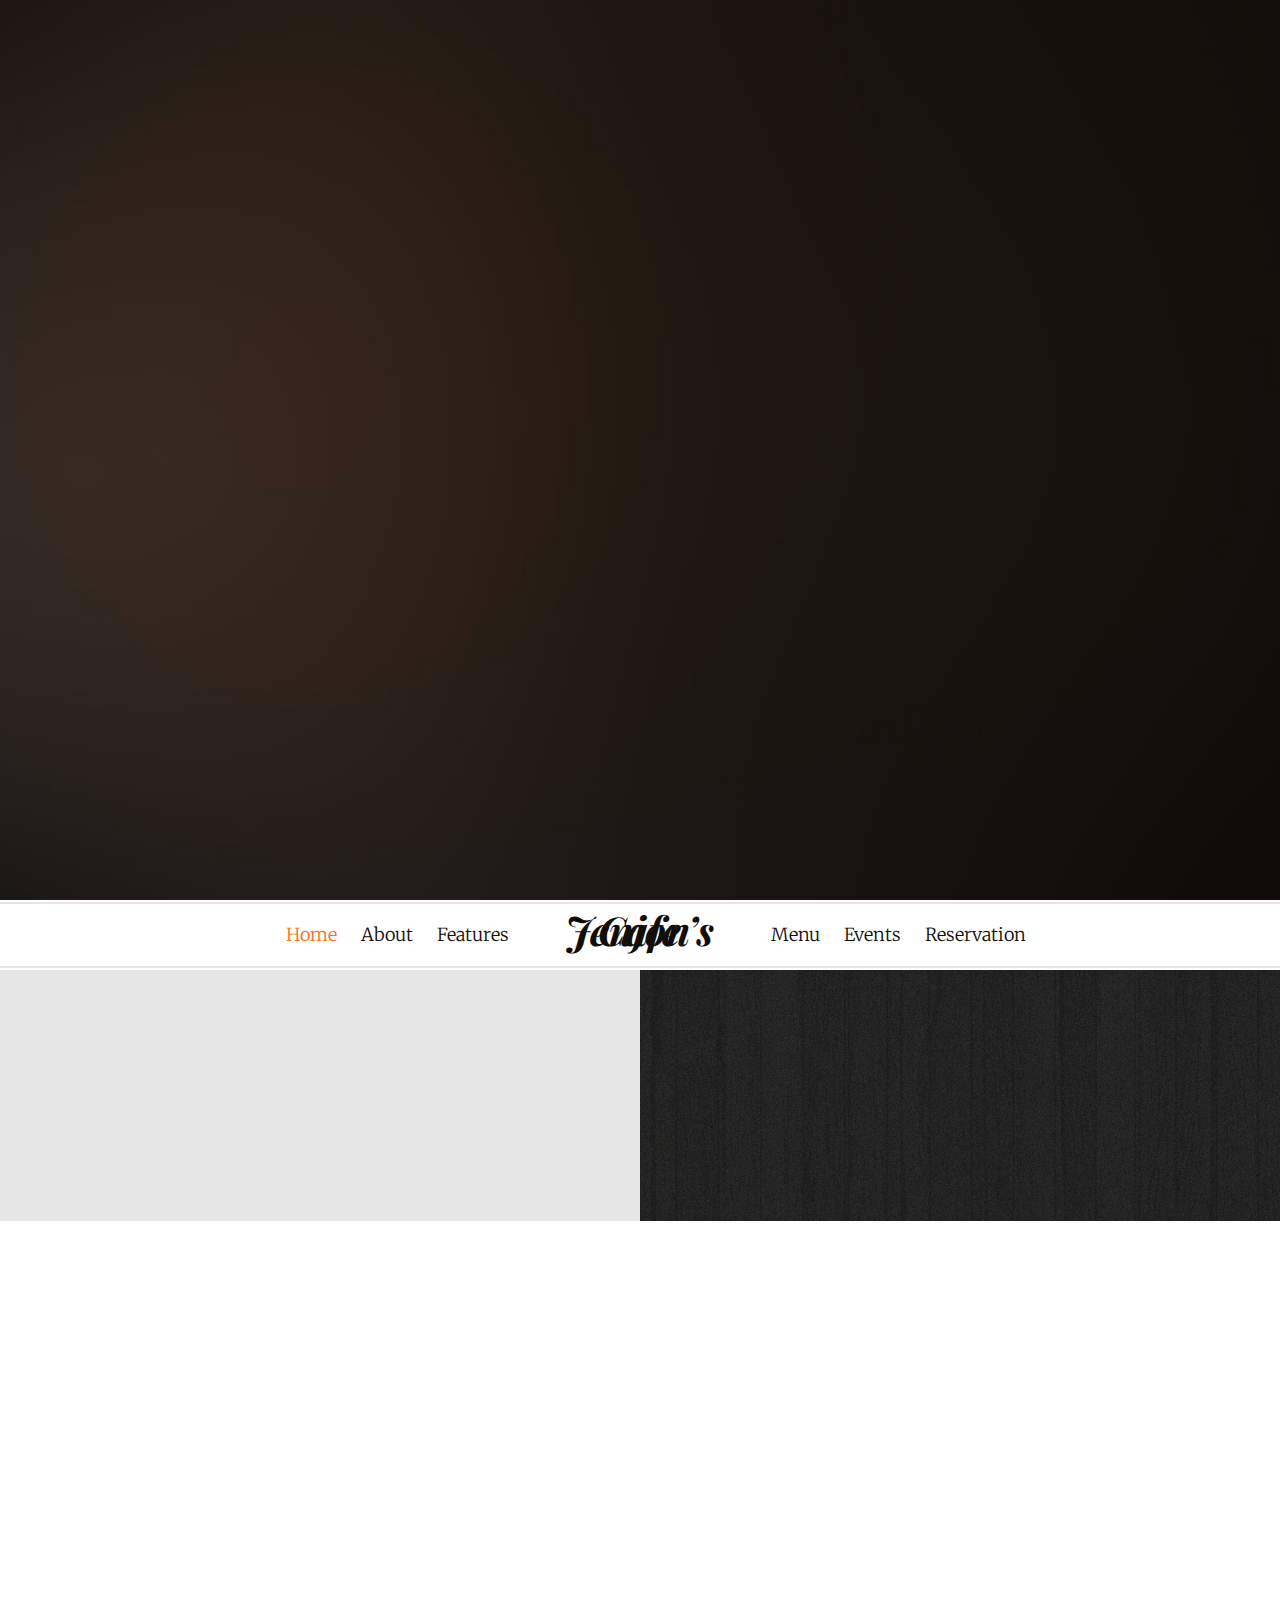
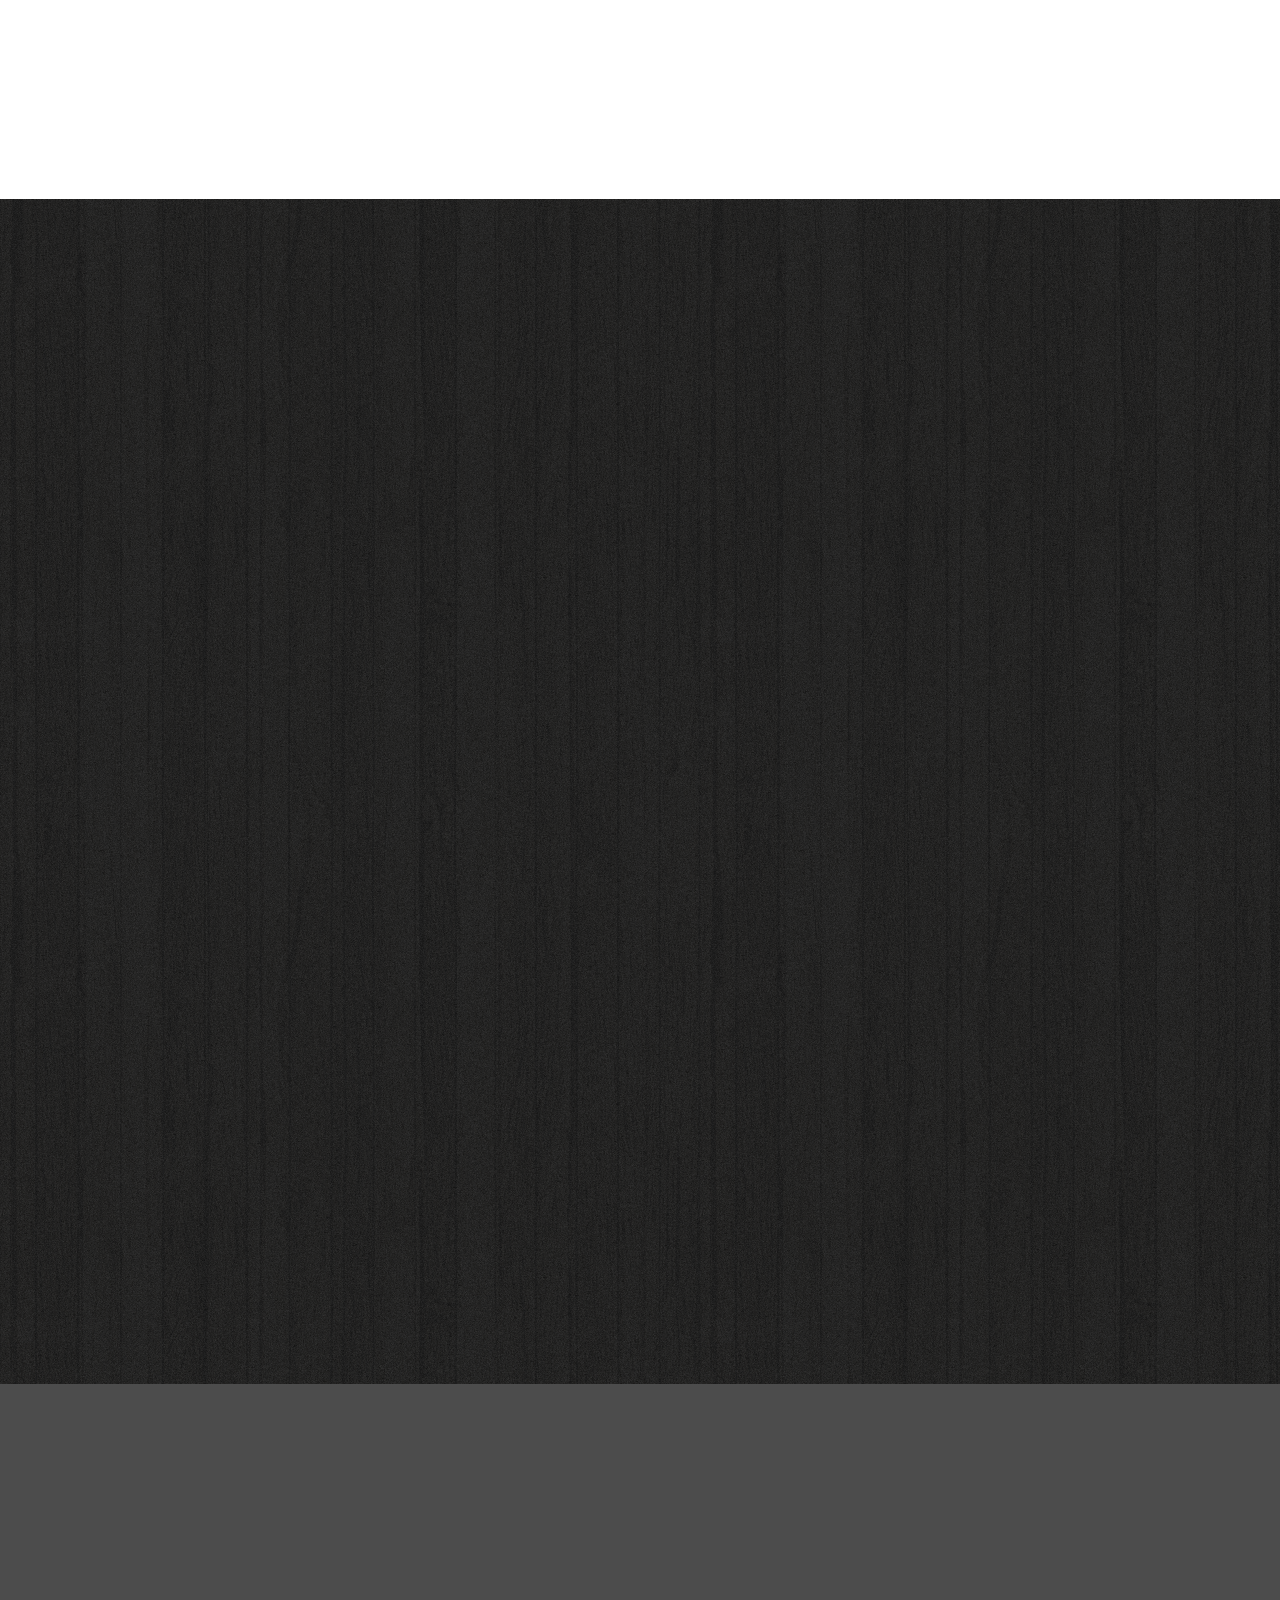
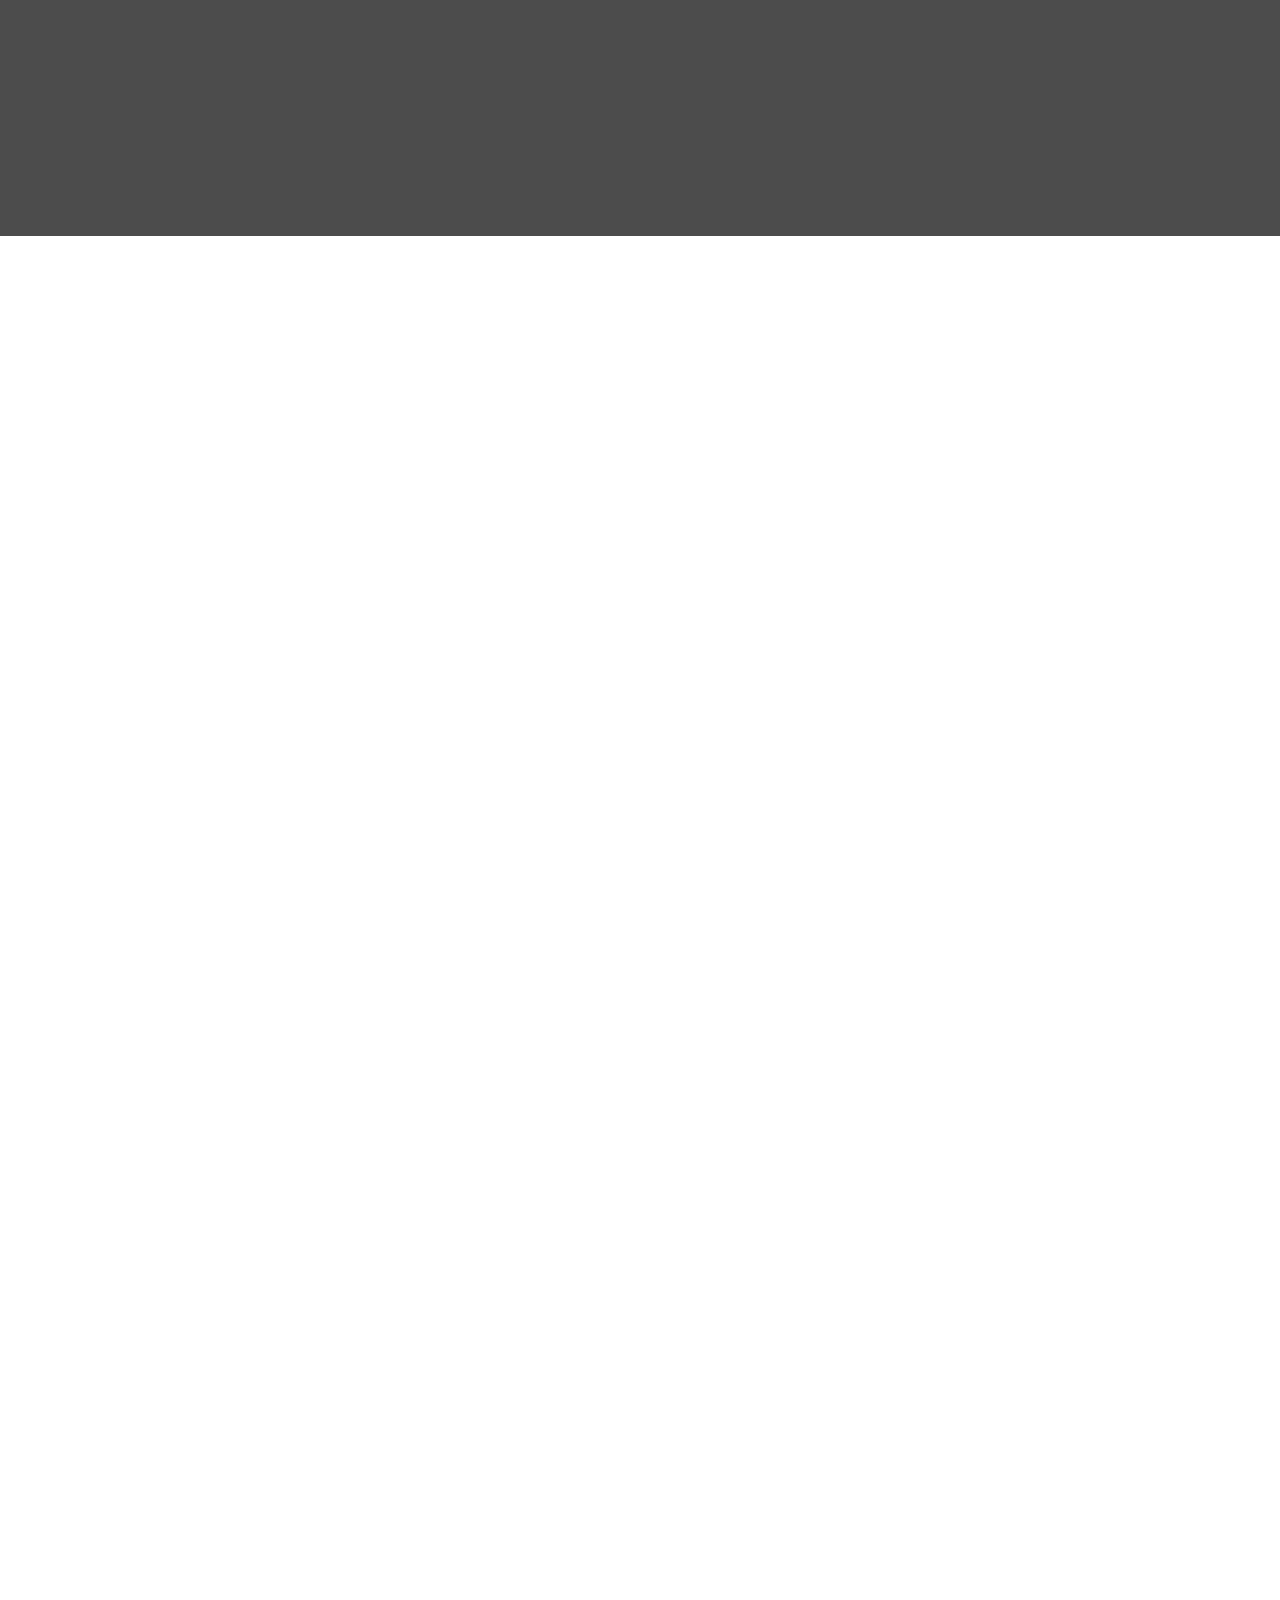
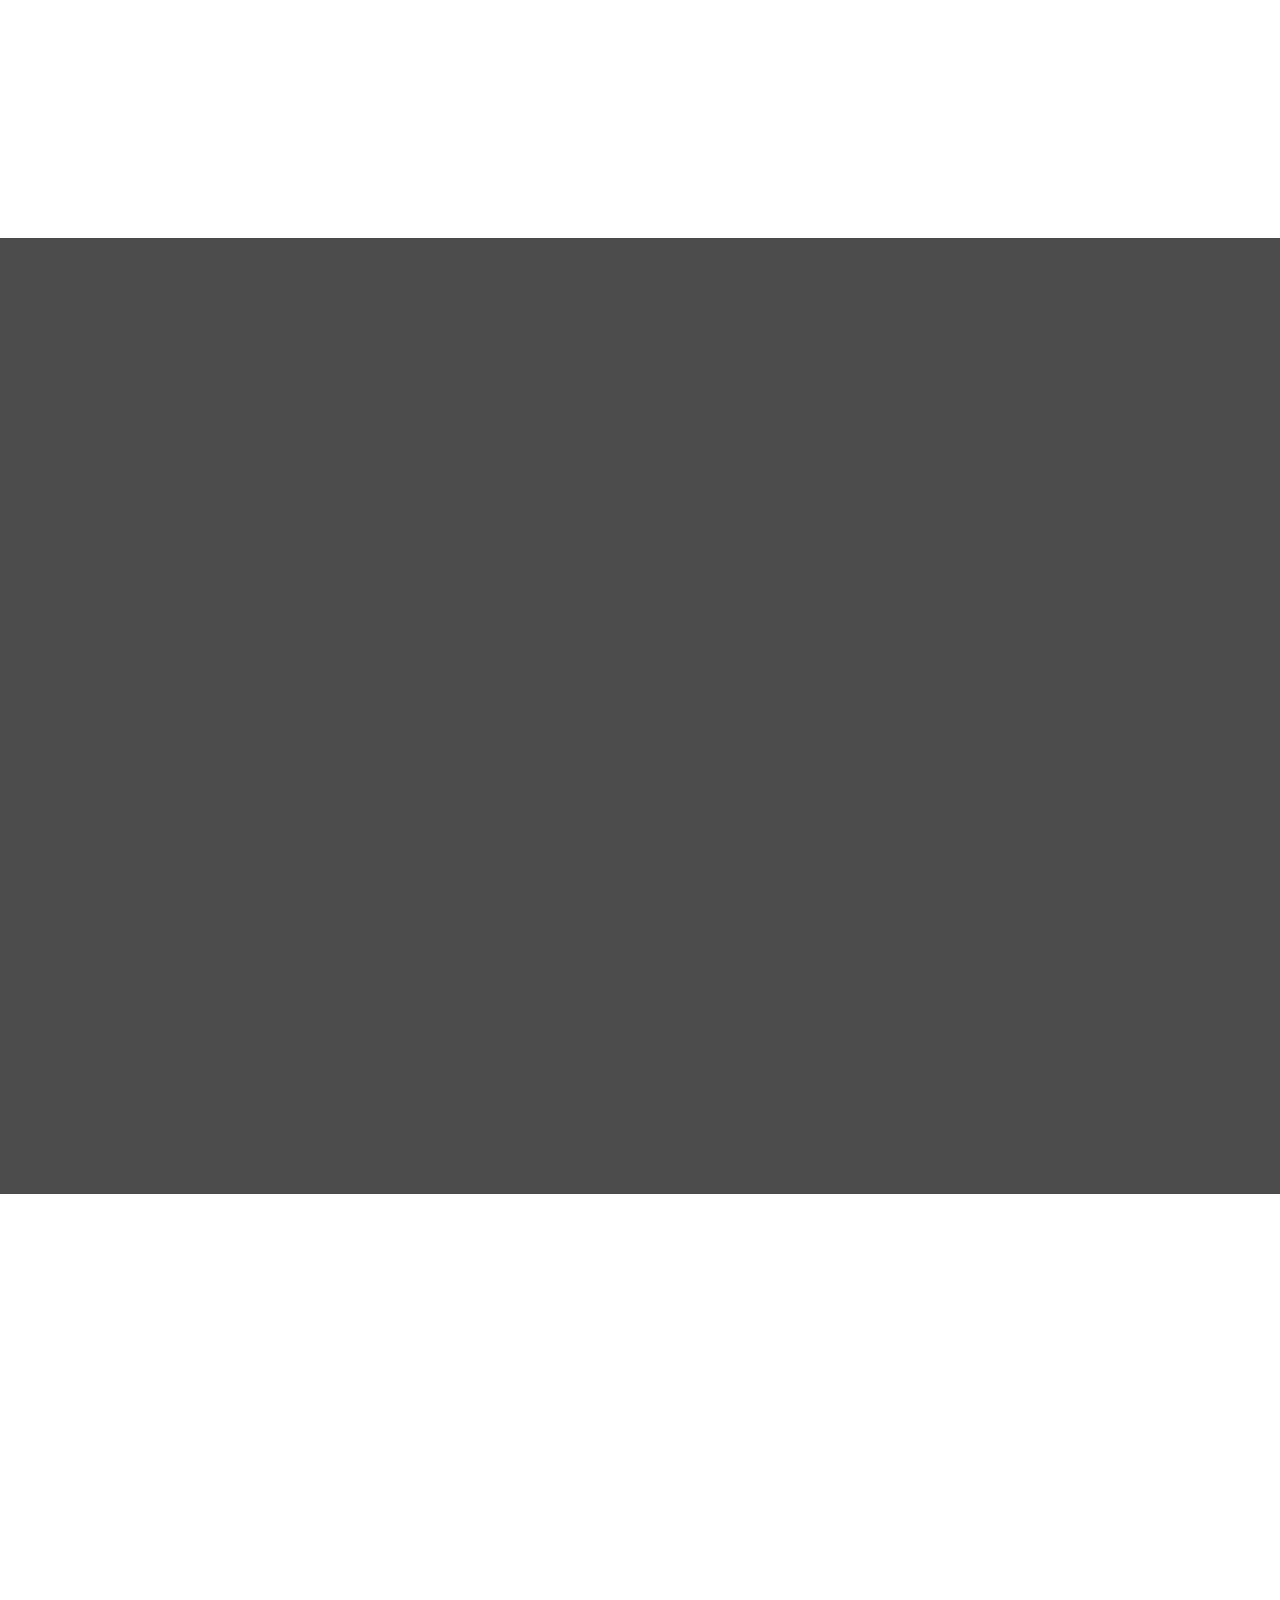
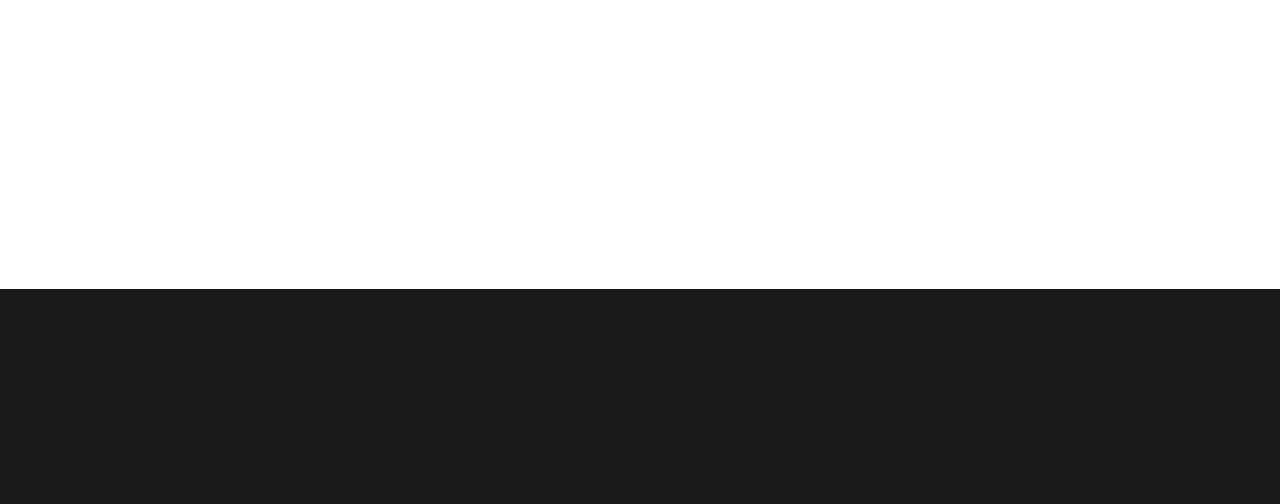
<file: index.html>
<!DOCTYPE html>
<!--[if lt IE 7]>      <html class="no-js lt-ie9 lt-ie8 lt-ie7"> <![endif]-->
<!--[if IE 7]>         <html class="no-js lt-ie9 lt-ie8"> <![endif]-->
<!--[if IE 8]>         <html class="no-js lt-ie9"> <![endif]-->
<!--[if gt IE 8]><!--> <html class="no-js"> <!--<![endif]-->
	<head>
	<meta charset="utf-8">
	<meta http-equiv="X-UA-Compatible" content="IE=edge">
	<title>Jenjon's Cafe</title>
	<meta name="viewport" content="width=device-width, initial-scale=1">
	<meta name="description" content="Free HTML5 Template by FREEHTML5.CO" />
	<meta name="keywords" content="free html5, free template, free bootstrap, html5, css3, mobile first, responsive" />
	<meta name="author" content="FREEHTML5.CO" />

  
  	<!-- Facebook and Twitter integration -->
	<meta property="og:title" content=""/>
	<meta property="og:image" content=""/>
	<meta property="og:url" content=""/>
	<meta property="og:site_name" content=""/>
	<meta property="og:description" content=""/>
	<meta name="twitter:title" content="" />
	<meta name="twitter:image" content="" />
	<meta name="twitter:url" content="" />
	<meta name="twitter:card" content="" />

	<!-- Place favicon.ico and apple-touch-icon.png in the root directory -->
	<link rel="shortcut icon" href="favicon.ico">

	<link href='https://fonts.googleapis.com/css?family=Playfair+Display:400,700,400italic,700italic|Merriweather:300,400italic,300italic,400,700italic' rel='stylesheet' type='text/css'>
	
	<!-- Animate.css -->
	<link rel="stylesheet" href="css/animate.css">
	<!-- Icomoon Icon Fonts-->
	<link rel="stylesheet" href="css/icomoon.css">
	<!-- Simple Line Icons -->
	<link rel="stylesheet" href="css/simple-line-icons.css">
	<!-- Datetimepicker -->
	<link rel="stylesheet" href="css/bootstrap-datetimepicker.min.css">
	<!-- Flexslider -->
	<link rel="stylesheet" href="css/flexslider.css">
	<!-- Bootstrap  -->
	<link rel="stylesheet" href="css/bootstrap.css">

	<link rel="stylesheet" href="css/style.css">


	<!-- Modernizr JS -->
	<script src="js/modernizr-2.6.2.min.js"></script>
	<!-- FOR IE9 below -->
	<!--[if lt IE 9]>
	<script src="js/respond.min.js"></script>
	<![endif]-->

	</head>
	<body>

	<div id="fh5co-container">
		<div id="fh5co-home" class="js-fullheight" data-section="home">

			<div class="flexslider">
				
				<div class="fh5co-overlay"></div>
				<div class="fh5co-text">
					<div class="container">
						<div class="row">
							<h2 class="to-animate">Welcome to Jenjon’s Cafe</h2>
							<!-- <h2 class="to-animate">Lovely Designed <span>by</span> <a href="http://freehtml5.co/" target="_blank">freehtml5.co</a></h2> -->
						</div>
					</div>
				</div>
			  	<ul class="slides">
			   	<li style="background-image: url(images/slide_1.jpg);" data-stellar-background-ratio="0.5"></li>
			   	<li style="background-image: url(images/slide_2.jpg);" data-stellar-background-ratio="0.5"></li>
			   	<li style="background-image: url(images/slide_3.jpg);" data-stellar-background-ratio="0.5"></li>
			  	</ul>

			</div>
			
		</div>
		
		<div class="js-sticky">
			<div class="fh5co-main-nav">
				<div class="container-fluid">
					<div class="fh5co-menu-1">
						<a href="#" data-nav-section="home">Home</a>
						<a href="#" data-nav-section="about">About</a>
						<a href="#" data-nav-section="features">Features</a>
					</div>
					<div class="fh5co-logo">
						<a href="index.html">Jenjon’s Cafe</a>
					</div>
					<div class="fh5co-menu-2">
						<a href="#" data-nav-section="menu">Menu</a>
						<a href="#" data-nav-section="events">Events</a>
						<a href="#" data-nav-section="reservation">Reservation</a>
					</div>
				</div>
				
			</div>
		</div>

		<div id="fh5co-about" data-section="about">
			<div class="fh5co-2col fh5co-bg to-animate-2" style="background-image: url(images/res_img_1.jpg)"></div>
			<div class="fh5co-2col fh5co-text">
				<h2 class="heading to-animate">About Us</h2>
				<p class="to-animate"><span class="firstcharacter"></span>no idea</p>
				<!-- <p class="text-center to-animate"><a href="#" class="btn btn-primary btn-outline">Get in touch</a></p> -->
			</div>
		</div>

		<div id="fh5co-sayings">
			<div class="container">
				<div class="row to-animate">

					<div class="flexslider">
						<ul class="slides">
							
							<li>
								<blockquote>
									<p>&ldquo;Cooking is an art, but all art requires knowing something about the techniques and materials&rdquo;</p>
									<p class="quote-author">&mdash; Nathan Myhrvold</p>
								</blockquote>
							</li>
							<li>
								<blockquote>
									<p>&ldquo;Give a man food, and he can eat for a day. Give a man a job, and he can only eat for 30 minutes on break.&rdquo;</p>
									<p class="quote-author">&mdash; Lev L. Spiro</p>
								</blockquote>
							</li>
							<li>
								<blockquote>
									<p>&ldquo;Find something you’re passionate about and keep tremendously interested in it.&rdquo;</p>
									<p class="quote-author">&mdash; Julia Child</p>
								</blockquote>
							</li>
							<li>
								<blockquote>
									<p>&ldquo;Never work before breakfast; if you have to work before breakfast, eat your breakfast first.&rdquo;</p>
									<p class="quote-author">&mdash; Josh Billings</p>
								</blockquote>
							</li>
							
							
						</ul>
					</div>

				</div>
			</div>
		</div>

		<div id="fh5co-featured" data-section="features">
			<div class="container">
				<div class="row text-center fh5co-heading row-padded">
					<div class="col-md-8 col-md-offset-2">
						<h2 class="heading to-animate">Featured Dishes</h2>
						<!-- <p class="sub-heading to-animate">Far far away, behind the word mountains, far from the countries Vokalia and Consonantia, there live the blind texts.</p> -->
					</div>
				</div>
				<div class="row">
					<div class="fh5co-grid">
						<div class="fh5co-v-half to-animate-2">
							<div class="fh5co-v-col-2 fh5co-bg-img" style="background-image: url(images/burger.JPG)"></div>
							<div class="fh5co-v-col-2 fh5co-text fh5co-special-1 arrow-left">
								<h2>NAME</h2>
								<span class="pricing">$7.50</span>
								<!-- <p>Far far away, behind the word mountains, far from the countries Vokalia and Consonantia, there live the blind texts.</p> -->
							</div>
						</div>
						<div class="fh5co-v-half">
							<div class="fh5co-h-row-2 to-animate-2">
								<div class="fh5co-v-col-2 fh5co-bg-img" style="background-image: url(images/bun.JPG)"></div>
								<div class="fh5co-v-col-2 fh5co-text arrow-left">
									<h2>Name</h2>
									<span class="pricing">$12.00</span>
									
								</div>
							</div>
							<div class="fh5co-h-row-2 fh5co-reversed to-animate-2">
								<div class="fh5co-v-col-2 fh5co-bg-img" style="background-image: url(images/goicuon.JPG)"></div>
								<div class="fh5co-v-col-2 fh5co-text arrow-right">
									<h2>Name</h2>
									<span class="pricing">$4.50</span>
									
								</div>
							</div>
						</div>

						<div class="fh5co-v-half">
							<div class="fh5co-h-row-2 fh5co-reversed to-animate-2">
								<div class="fh5co-v-col-2 fh5co-bg-img" style="background-image: url(images/comsuongnuong.JPG)"></div>
								<div class="fh5co-v-col-2 fh5co-text arrow-right">
									<h2>Name</h2>
									<span class="pricing">$4.99</span>
									
								</div>
							</div>
							<div class="fh5co-h-row-2 to-animate-2">
								<div class="fh5co-v-col-2 fh5co-bg-img" style="background-image: url(images/wings.JPG)"></div>
								<div class="fh5co-v-col-2 fh5co-text arrow-left">
									<h2>Name</h2>
									<span class="pricing">$8.50</span>
									
								</div>
							</div>
						</div>
						<div class="fh5co-v-half to-animate-2">
							<div class="fh5co-v-col-2 fh5co-bg-img" style="background-image: url(images/banh.JPG)"></div>
							<div class="fh5co-v-col-2 fh5co-text fh5co-special-1 arrow-left">
								<h2>Name</h2>
								<span class="pricing">$12.99</span>
								
							</div>
						</div>

					</div>
				</div>

			</div>
		</div>

		<div id="fh5co-type" style="background-image: url(images/slide_3.jpg);" data-stellar-background-ratio="0.5">
			<div class="fh5co-overlay"></div>
			<div class="container">
				<div class="row">
					<div class="col-md-3 to-animate">
						<div class="fh5co-type">
							<h3 class="with-icon icon-1">Fruits</h3>
							<!-- <p>Far far away, behind the word mountains, far from the countries Vokalia and Consonantia, there live the blind texts.</p> -->
						</div>
					</div>
					<div class="col-md-3 to-animate">
						<div class="fh5co-type">
							<h3 class="with-icon icon-2">Sea food</h3>
						
						</div>
					</div>
					<div class="col-md-3 to-animate">
						<div class="fh5co-type">
							<h3 class="with-icon icon-3">Vegetables</h3>
							
						</div>
					</div>
					<div class="col-md-3 to-animate">
						<div class="fh5co-type">
							<h3 class="with-icon icon-4">Meat</h3>
							
						</div>
					</div>
				</div>
			</div>
		</div>

		<div id="fh5co-menus" data-section="menu">
			<div class="container">
				<div class="row text-center fh5co-heading row-padded">
					<div class="col-md-8 col-md-offset-2">
						<h2 class="heading to-animate">Food Menu</h2>
						
					</div>
				</div>
				<div class="row row-padded">
					<div class="col-md-6">
						<div class="fh5co-food-menu to-animate-2">
							<h2 class="fh5co-drinkss">BANH MI</h2>
							<ul>
								<li>
									<div class="fh5co-food-desc">
										<!-- <figure>
											<img src="images/res_img_5.jpg" class="img-responsive" alt="Free HTML5 Templates by FREEHTML5.co">
										</figure> -->
										<div>
											<h3>1 - COMBINATION</h3>
											<!-- <p>Far far away, behind the word mountains.</p> -->
										</div>
									</div>
									<div class="fh5co-food-pricing">
										$3.90
									</div>

								</li>
								<li>
									<div class="fh5co-food-desc">
										<!-- <figure>
											<img src="images/res_img_6.jpg" class="img-responsive" alt="Free HTML5 Templates by FREEHTML5.co">
										</figure> -->
										<div>
											<h3>2 - PORK CAKE & PATE</h3>
											<!-- <p>Far far away, behind the word mountains.</p> -->
										</div>
									</div>
									<div class="fh5co-food-pricing">
										$3.90
									</div>
								</li>
								<li>
									<div class="fh5co-food-desc">
										<!-- <figure>
											<img src="images/res_img_7.jpg" class="img-responsive" alt="Free HTML5 Templates by FREEHTML5.co">
										</figure> -->
										<div>
											<h3>3 - CARAMELIZED CHICKEN</h3>
											<!-- <p>Far far away, behind the word mountains.</p> -->
										</div>
									</div>
									<div class="fh5co-food-pricing">
										$3.90
									</div>
								</li>
								<li>
									<div class="fh5co-food-desc">
										<!-- <figure>
											<img src="images/res_img_5.jpg" class="img-responsive" alt="Free HTML5 Templates by FREEHTML5.co">
										</figure> -->
										<div>
											<h3>4 - GRILLED CHICKEN</h3>
											<!-- <p>Far far away, behind the word mountains.</p> -->
										</div>
									</div>
									<div class="fh5co-food-pricing">
										$3.90
									</div>
								</li>
								<li>
								

									<div>
										<p class="text-center to-animate"><a href="comingsoon.html" class="btn btn-primary btn-outline">Coming soon</a></p>
									</div>
								</li>
							</ul>
						</div>
					</div>
					<div class="col-md-6">
						<div class="fh5co-food-menu to-animate-2">
							<h2 class="fh5co-dishess">BURGER</h2>
							<ul>
								<li>
									<div class="fh5co-food-desc">
										<!-- <figure>
											<img src="images/res_img_3.jpg" class="img-responsive" alt="Free HTML5 Templates by FREEHTML5.co">
										</figure> -->
										<div>
											<h3>1 - JENJON'S BURGER</h3>
										</div>
									</div>
									<div class="fh5co-food-pricing">
										$5.35
									</div>
								</li>
								<li>
									<div class="fh5co-food-desc">
										<div>
											<h3>2 - CHEESE BURGER</h3>
											
										</div>
									</div>
									<div class="fh5co-food-pricing">
										$4.25
									</div>
								</li>
								<li>
									<div class="fh5co-food-desc">
										<div>
											<h3>3 - DOUBLE CHEESEBURGER</h3>
											
										</div>
									</div>
									<div class="fh5co-food-pricing">
										$5.25
									</div>
								</li>
								<li>
									<div class="fh5co-food-desc">
										<div>
											<h3>BURGER BANH MI</h3>
											
										</div>
									</div>
									<div class="fh5co-food-pricing">
										$5.25
									</div>
								</li>
								<li>
								

									<div>
										<p class="text-center to-animate"><a href="comingsoon.html" class="btn btn-primary btn-outline">Coming soon</a></p>
									</div>
								</li>
							</ul>
						</div>
					</div>
					<div class="col-md-6">
						<div class="fh5co-food-menu to-animate-2">
							<h2 class="fh5co-drinkss">SNACKS</h2>
							<ul>
								<li>
									<div class="fh5co-food-desc">
										
										<div>
											<h3>1 - FRENCH FRIES</h3>
										</div>
									</div>
									<div class="fh5co-food-pricing">
										$1.99
									</div>
								</li>
								<li>
									<div class="fh5co-food-desc">
										
										<div>
											<h3>2 - Sweet Potato Fries</h3>
											
										</div>
									</div>
									<div class="fh5co-food-pricing">
										$2.99
									</div>
								</li>
								<li>
									<div class="fh5co-food-desc">
										
										<div>
											<h3>3 - Curly Fries</h3>
											
										</div>
									</div>
									<div class="fh5co-food-pricing">
										$2.50
									</div>
								</li>
								<li>
									<div class="fh5co-food-desc">
										
										<div>
											<h3>4 - Mozzarella Sticks</h3>
											
										</div>
									</div>
									<div class="fh5co-food-pricing">
										$4.25
									</div>
								</li>
							</ul>
						</div>
					</div>
					<div class="col-md-6">
						<div class="fh5co-food-menu to-animate-2">
							<h2 class="fh5co-dishess">PHO</h2>
							<ul>
								<li>
									<div class="fh5co-food-desc">
										
										<div>
											<h3>1 - FILET MIGNON</h3>
											
										</div>
									</div>
									<div class="fh5co-food-pricing">
										$8.25
									</div>
								</li>
								<li>
									<div class="fh5co-food-desc">
										
										<div>
											<h3>2 - Brisket</h3>
											
										</div>
									</div>
									<div class="fh5co-food-pricing">
										$8.25
									</div>
								</li>
								<li>
									<div class="fh5co-food-desc">
										
										<div>
											<h3>3 - Beef Balls</h3>
											
										</div>
									</div>
									<div class="fh5co-food-pricing">
										$8.25
									</div>
								</li>
								<li>
									<div class="fh5co-food-desc">
										
										<div>
											<h3>4 - Combination</h3>
											
										</div>
									</div>
									<div class="fh5co-food-pricing">
										$9.25
									</div>
								</li>
							</ul>
						</div>
					</div>
				</div>
				<div class="row">
					<div class="col-md-4 col-md-offset-4 text-center to-animate-2">
						<p><a href="#" class="btn btn-primary btn-outline">More Food Menu</a></p>
					</div>
				</div>
			</div>
		</div>

		<div id="fh5co-events" data-section="events" style="background-image: url(images/slide_2.jpg);" data-stellar-background-ratio="0.5">
			<div class="fh5co-overlay"></div>
			<div class="container">
				<div class="row text-center fh5co-heading row-padded">
					<div class="col-md-8 col-md-offset-2 to-animate">
						<h2 class="heading">Upcoming Events</h2>
						<p class="sub-heading">Far far away, behind the word mountains, far from the countries Vokalia and Consonantia, there live the blind texts.</p>
					</div>
				</div>
				<div class="row">
					<div class="col-md-4">
						<div class="fh5co-event to-animate-2">
							<h3>Kitchen Workshops</h3>
							<span class="fh5co-event-meta">March 19th, 2016</span>
							<p>Far far away, behind the word mountains, far from the countries Vokalia and Consonantia, there live the blind texts.</p>
							<p><a href="#" class="btn btn-primary btn-outline">Read More</a></p>
						</div>
					</div>
					<div class="col-md-4">
						<div class="fh5co-event to-animate-2">
							<h3>Music Concerts</h3>
							<span class="fh5co-event-meta">March 19th, 2016</span>
							<p>Far far away, behind the word mountains, far from the countries Vokalia and Consonantia, there live the blind texts.</p>
							<p><a href="#" class="btn btn-primary btn-outline">Read More</a></p>
						</div>
					</div>
					<div class="col-md-4">
						<div class="fh5co-event to-animate-2">
							<h3>Free to Eat Party</h3>
							<span class="fh5co-event-meta">March 19th, 2016</span>
							<p>Far far away, behind the word mountains, far from the countries Vokalia and Consonantia, there live the blind texts.</p>
							<p><a href="#" class="btn btn-primary btn-outline">Read More</a></p>
						</div>
					</div>
				</div>
			</div>
		</div>

		<div id="fh5co-contact" data-section="reservation">
			<div class="container">
				<div class="row text-center fh5co-heading row-padded">
					<div class="col-md-8 col-md-offset-2">
						<h2 class="heading to-animate">Contact Us</h2>
						
					</div>
				</div>
				<div class="row">
					<div class="col-md-6 to-animate-2">
						<h3>Contact Info</h3>
						<ul class="fh5co-contact-info">
							<li class="fh5co-contact-address ">
								<i class="icon-home"></i>
								1704 Decoto Rd<br>Union City, CA 94587
							</li>
							<li><i class="icon-phone"></i> (510) 471-7100</li>
							
						</ul>
					</div>
					<div class="col-md-6 to-animate-2">
						<h3>Reservation Form</h3>
						<!-- <div class="form-group ">
							<label for="name" class="sr-only">Name</label>
							<input id="name" class="form-control" placeholder="Name" type="text">
						</div>
						<div class="form-group ">
							<label for="email" class="sr-only">Email</label>
							<input id="email" class="form-control" placeholder="Email" type="email">
						</div>
						<div class="form-group">
							<label for="occation" class="sr-only">Occation</label>
							<select class="form-control" id="occation">
								<option>Select an Occation</option>
							  <option>Wedding Ceremony</option>
							  <option>Birthday</option>
							  <option>Others</option>
							</select>
						</div>
						<div class="form-group ">
							<label for="date" class="sr-only">Date</label>
							<input id="date" class="form-control" placeholder="Date &amp; Time" type="text">
						</div>


							
						<div class="form-group ">
							<label for="message" class="sr-only">Message</label>
							<textarea name="" id="message" cols="30" rows="5" class="form-control" placeholder="Message"></textarea>
						</div>
						<div class="form-group ">
							<input class="btn btn-primary" value="Send Message" type="submit">
						</div> -->
						</div>
				</div>
			</div>
		</div>

		
	</div>

	<div id="fh5co-footer">
		<div class="container">
			<div class="row row-padded">
				<div class="col-md-12 text-center">
					<p class="to-animate">&copy; Jenjon's Cafe
					</p>
					<p class="text-center to-animate"><a href="#" class="js-gotop">Go To Top</a></p>
				</div>
			</div>
			<div class="row">
				<div class="col-md-12 text-center">
					<ul class="fh5co-social">
						<li class="to-animate-2"><a href="#"><i class="icon-facebook"></i></a></li>
						<li class="to-animate-2"><a href="#"><i class="icon-twitter"></i></a></li>
						<li class="to-animate-2"><a href="#"><i class="icon-instagram"></i></a></li>
					</ul>
				</div>
			</div>
		</div>
	</div>


	
	
	
	
	<!-- jQuery -->
	<script src="js/jquery.min.js"></script>
	<!-- jQuery Easing -->
	<script src="js/jquery.easing.1.3.js"></script>
	<!-- Bootstrap -->
	<script src="js/bootstrap.min.js"></script>
	<!-- Bootstrap DateTimePicker -->
	<script src="js/moment.js"></script>
	<script src="js/bootstrap-datetimepicker.min.js"></script>
	<!-- Waypoints -->
	<script src="js/jquery.waypoints.min.js"></script>
	<!-- Stellar Parallax -->
	<script src="js/jquery.stellar.min.js"></script>

	<!-- Flexslider -->
	<script src="js/jquery.flexslider-min.js"></script>
	<script>
		$(function () {
	       $('#date').datetimepicker();
	   });
	</script>
	<!-- Main JS -->
	<script src="js/main.js"></script>

	</body>
</html>
</file>
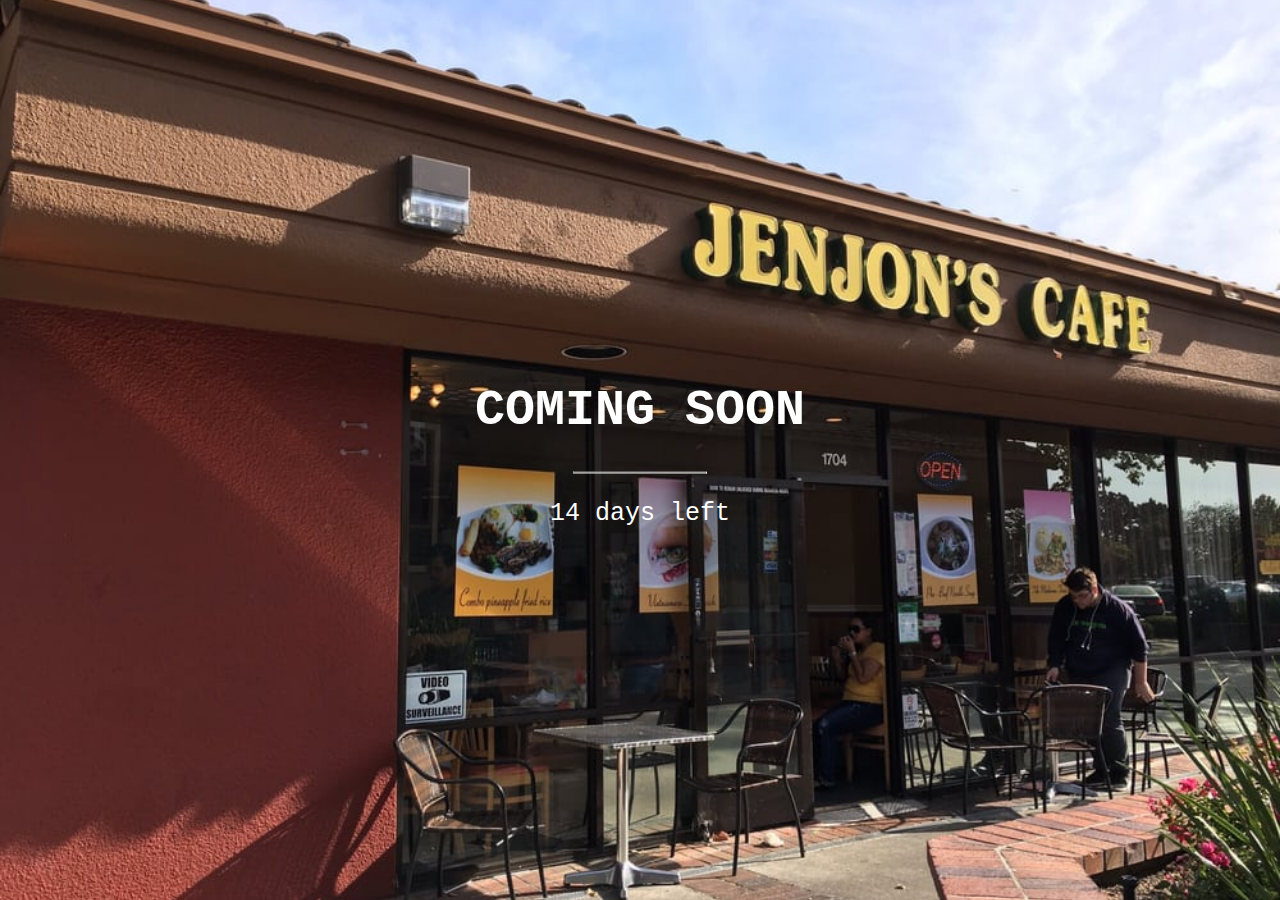
<file: comingsoon.html>
<!DOCTYPE html>
<html>
<style>
body, html {
    height: 100%;
    margin: 0;
}

.bgimg {
    background-image: url('images/Jenjon.jpg');
    height: 100%;
    background-position: center;
    background-size: cover;
    position: relative;
    color: white;
    font-family: "Courier New", Courier, monospace;
    font-size: 25px;
}

/*.topleft {
    position: absolute;
    top: 0;
    left: 16px;
}*/

/*.bottomleft {
    position: absolute;
    bottom: 0;
    left: 16px;
}*/

.middle {
    position: absolute;
    top: 50%;
    left: 50%;
    transform: translate(-50%, -50%);
    text-align: center;
}

hr {
    margin: auto;
    width: 40%;
}
</style>
<body>

<div class="bgimg">
  <div class="topleft">
    
  </div>
  <div class="middle">
    <h1>COMING SOON</h1>
    <hr>
    <p>14 days left</p>
  </div>
  <div class="bottomleft">
    
  </div>
</div>

</body>
</html>
</file>
<file: css/icomoon.css>
@font-face {
	font-family: 'icomoon';
	src:url('../fonts/icomoon/icomoon.eot?qtatmt');
	src:url('../fonts/icomoon/icomoon.eot?qtatmt#iefix') format('embedded-opentype'),
		url('../fonts/icomoon/icomoon.ttf?qtatmt') format('truetype'),
		url('../fonts/icomoon/icomoon.woff?qtatmt') format('woff'),
		url('../fonts/icomoon/icomoon.svg?qtatmt#icomoon') format('svg');
	font-weight: normal;
	font-style: normal;
}

[class^="icon-"], [class*=" icon-"] {
	font-family: 'icomoon';
	speak: none;
	font-style: normal;
	font-weight: normal;
	font-variant: normal;
	text-transform: none;
	line-height: 1;

	/* Better Font Rendering =========== */
	-webkit-font-smoothing: antialiased;
	-moz-osx-font-smoothing: grayscale;
}

.icon-glass:before {
	content: "\f000";
}
.icon-music:before {
	content: "\f001";
}
.icon-search2:before {
	content: "\f002";
}
.icon-envelope-o:before {
	content: "\f003";
}
.icon-heart:before {
	content: "\f004";
}
.icon-star:before {
	content: "\f005";
}
.icon-star-o:before {
	content: "\f006";
}
.icon-user:before {
	content: "\f007";
}
.icon-film:before {
	content: "\f008";
}
.icon-th-large:before {
	content: "\f009";
}
.icon-th:before {
	content: "\f00a";
}
.icon-th-list:before {
	content: "\f00b";
}
.icon-check:before {
	content: "\f00c";
}
.icon-close:before {
	content: "\f00d";
}
.icon-remove:before {
	content: "\f00d";
}
.icon-times:before {
	content: "\f00d";
}
.icon-search-plus:before {
	content: "\f00e";
}
.icon-search-minus:before {
	content: "\f010";
}
.icon-power-off:before {
	content: "\f011";
}
.icon-signal:before {
	content: "\f012";
}
.icon-cog:before {
	content: "\f013";
}
.icon-gear:before {
	content: "\f013";
}
.icon-trash-o:before {
	content: "\f014";
}
.icon-home:before {
	content: "\f015";
}
.icon-file-o:before {
	content: "\f016";
}
.icon-clock-o:before {
	content: "\f017";
}
.icon-road:before {
	content: "\f018";
}
.icon-download:before {
	content: "\f019";
}
.icon-arrow-circle-o-down:before {
	content: "\f01a";
}
.icon-arrow-circle-o-up:before {
	content: "\f01b";
}
.icon-inbox:before {
	content: "\f01c";
}
.icon-play-circle-o:before {
	content: "\f01d";
}
.icon-repeat2:before {
	content: "\f01e";
}
.icon-rotate-right:before {
	content: "\f01e";
}
.icon-refresh:before {
	content: "\f021";
}
.icon-list-alt:before {
	content: "\f022";
}
.icon-lock:before {
	content: "\f023";
}
.icon-flag:before {
	content: "\f024";
}
.icon-headphones:before {
	content: "\f025";
}
.icon-volume-off:before {
	content: "\f026";
}
.icon-volume-down:before {
	content: "\f027";
}
.icon-volume-up:before {
	content: "\f028";
}
.icon-qrcode:before {
	content: "\f029";
}
.icon-barcode:before {
	content: "\f02a";
}
.icon-tag:before {
	content: "\f02b";
}
.icon-tags:before {
	content: "\f02c";
}
.icon-book:before {
	content: "\f02d";
}
.icon-bookmark:before {
	content: "\f02e";
}
.icon-print:before {
	content: "\f02f";
}
.icon-camera:before {
	content: "\f030";
}
.icon-font:before {
	content: "\f031";
}
.icon-bold:before {
	content: "\f032";
}
.icon-italic:before {
	content: "\f033";
}
.icon-text-height:before {
	content: "\f034";
}
.icon-text-width:before {
	content: "\f035";
}
.icon-align-left:before {
	content: "\f036";
}
.icon-align-center2:before {
	content: "\f037";
}
.icon-align-right:before {
	content: "\f038";
}
.icon-align-justify2:before {
	content: "\f039";
}
.icon-list:before {
	content: "\f03a";
}
.icon-dedent:before {
	content: "\f03b";
}
.icon-outdent:before {
	content: "\f03b";
}
.icon-indent:before {
	content: "\f03c";
}
.icon-video-camera:before {
	content: "\f03d";
}
.icon-image:before {
	content: "\f03e";
}
.icon-photo:before {
	content: "\f03e";
}
.icon-picture-o:before {
	content: "\f03e";
}
.icon-pencil:before {
	content: "\f040";
}
.icon-map-marker:before {
	content: "\f041";
}
.icon-adjust:before {
	content: "\f042";
}
.icon-tint:before {
	content: "\f043";
}
.icon-edit:before {
	content: "\f044";
}
.icon-pencil-square-o:before {
	content: "\f044";
}
.icon-share-square-o:before {
	content: "\f045";
}
.icon-check-square-o:before {
	content: "\f046";
}
.icon-arrows:before {
	content: "\f047";
}
.icon-step-backward:before {
	content: "\f048";
}
.icon-fast-backward:before {
	content: "\f049";
}
.icon-backward:before {
	content: "\f04a";
}
.icon-play2:before {
	content: "\f04b";
}
.icon-pause2:before {
	content: "\f04c";
}
.icon-stop2:before {
	content: "\f04d";
}
.icon-forward:before {
	content: "\f04e";
}
.icon-fast-forward2:before {
	content: "\f050";
}
.icon-step-forward:before {
	content: "\f051";
}
.icon-eject:before {
	content: "\f052";
}
.icon-chevron-left:before {
	content: "\f053";
}
.icon-chevron-right:before {
	content: "\f054";
}
.icon-plus-circle:before {
	content: "\f055";
}
.icon-minus-circle:before {
	content: "\f056";
}
.icon-times-circle:before {
	content: "\f057";
}
.icon-check-circle:before {
	content: "\f058";
}
.icon-question-circle:before {
	content: "\f059";
}
.icon-info-circle:before {
	content: "\f05a";
}
.icon-crosshairs:before {
	content: "\f05b";
}
.icon-times-circle-o:before {
	content: "\f05c";
}
.icon-check-circle-o:before {
	content: "\f05d";
}
.icon-ban2:before {
	content: "\f05e";
}
.icon-arrow-left:before {
	content: "\f060";
}
.icon-arrow-right:before {
	content: "\f061";
}
.icon-arrow-up:before {
	content: "\f062";
}
.icon-arrow-down:before {
	content: "\f063";
}
.icon-mail-forward:before {
	content: "\f064";
}
.icon-share:before {
	content: "\f064";
}
.icon-expand2:before {
	content: "\f065";
}
.icon-compress:before {
	content: "\f066";
}
.icon-plus:before {
	content: "\f067";
}
.icon-minus:before {
	content: "\f068";
}
.icon-asterisk:before {
	content: "\f069";
}
.icon-exclamation-circle:before {
	content: "\f06a";
}
.icon-gift:before {
	content: "\f06b";
}
.icon-leaf:before {
	content: "\f06c";
}
.icon-fire:before {
	content: "\f06d";
}
.icon-eye:before {
	content: "\f06e";
}
.icon-eye-slash:before {
	content: "\f070";
}
.icon-exclamation-triangle:before {
	content: "\f071";
}
.icon-warning:before {
	content: "\f071";
}
.icon-plane:before {
	content: "\f072";
}
.icon-calendar:before {
	content: "\f073";
}
.icon-random:before {
	content: "\f074";
}
.icon-comment:before {
	content: "\f075";
}
.icon-magnet:before {
	content: "\f076";
}
.icon-chevron-up:before {
	content: "\f077";
}
.icon-chevron-down:before {
	content: "\f078";
}
.icon-retweet:before {
	content: "\f079";
}
.icon-shopping-cart:before {
	content: "\f07a";
}
.icon-folder:before {
	content: "\f07b";
}
.icon-folder-open:before {
	content: "\f07c";
}
.icon-arrows-v:before {
	content: "\f07d";
}
.icon-arrows-h:before {
	content: "\f07e";
}
.icon-bar-chart:before {
	content: "\f080";
}
.icon-bar-chart-o:before {
	content: "\f080";
}
.icon-twitter-square:before {
	content: "\f081";
}
.icon-facebook-square:before {
	content: "\f082";
}
.icon-camera-retro:before {
	content: "\f083";
}
.icon-key:before {
	content: "\f084";
}
.icon-cogs:before {
	content: "\f085";
}
.icon-gears:before {
	content: "\f085";
}
.icon-comments:before {
	content: "\f086";
}
.icon-thumbs-o-up:before {
	content: "\f087";
}
.icon-thumbs-o-down:before {
	content: "\f088";
}
.icon-star-half:before {
	content: "\f089";
}
.icon-heart-o:before {
	content: "\f08a";
}
.icon-sign-out:before {
	content: "\f08b";
}
.icon-linkedin-square:before {
	content: "\f08c";
}
.icon-thumb-tack:before {
	content: "\f08d";
}
.icon-external-link:before {
	content: "\f08e";
}
.icon-sign-in:before {
	content: "\f090";
}
.icon-trophy:before {
	content: "\f091";
}
.icon-github-square:before {
	content: "\f092";
}
.icon-upload:before {
	content: "\f093";
}
.icon-lemon-o:before {
	content: "\f094";
}
.icon-phone:before {
	content: "\f095";
}
.icon-square-o:before {
	content: "\f096";
}
.icon-bookmark-o:before {
	content: "\f097";
}
.icon-phone-square:before {
	content: "\f098";
}
.icon-twitter:before {
	content: "\f099";
}
.icon-facebook:before {
	content: "\f09a";
}
.icon-facebook-f:before {
	content: "\f09a";
}
.icon-github:before {
	content: "\f09b";
}
.icon-unlock2:before {
	content: "\f09c";
}
.icon-credit-card:before {
	content: "\f09d";
}
.icon-feed:before {
	content: "\f09e";
}
.icon-rss:before {
	content: "\f09e";
}
.icon-hdd-o:before {
	content: "\f0a0";
}
.icon-bullhorn:before {
	content: "\f0a1";
}
.icon-bell-o:before {
	content: "\f0a2";
}
.icon-certificate:before {
	content: "\f0a3";
}
.icon-hand-o-right:before {
	content: "\f0a4";
}
.icon-hand-o-left:before {
	content: "\f0a5";
}
.icon-hand-o-up:before {
	content: "\f0a6";
}
.icon-hand-o-down:before {
	content: "\f0a7";
}
.icon-arrow-circle-left:before {
	content: "\f0a8";
}
.icon-arrow-circle-right:before {
	content: "\f0a9";
}
.icon-arrow-circle-up:before {
	content: "\f0aa";
}
.icon-arrow-circle-down:before {
	content: "\f0ab";
}
.icon-globe:before {
	content: "\f0ac";
}
.icon-wrench:before {
	content: "\f0ad";
}
.icon-tasks:before {
	content: "\f0ae";
}
.icon-filter:before {
	content: "\f0b0";
}
.icon-briefcase:before {
	content: "\f0b1";
}
.icon-arrows-alt:before {
	content: "\f0b2";
}
.icon-group:before {
	content: "\f0c0";
}
.icon-users:before {
	content: "\f0c0";
}
.icon-chain:before {
	content: "\f0c1";
}
.icon-link:before {
	content: "\f0c1";
}
.icon-cloud:before {
	content: "\f0c2";
}
.icon-flask:before {
	content: "\f0c3";
}
.icon-cut:before {
	content: "\f0c4";
}
.icon-scissors:before {
	content: "\f0c4";
}
.icon-copy:before {
	content: "\f0c5";
}
.icon-files-o:before {
	content: "\f0c5";
}
.icon-paperclip:before {
	content: "\f0c6";
}
.icon-floppy-o:before {
	content: "\f0c7";
}
.icon-save:before {
	content: "\f0c7";
}
.icon-square:before {
	content: "\f0c8";
}
.icon-bars:before {
	content: "\f0c9";
}
.icon-navicon:before {
	content: "\f0c9";
}
.icon-reorder:before {
	content: "\f0c9";
}
.icon-list-ul:before {
	content: "\f0ca";
}
.icon-list-ol:before {
	content: "\f0cb";
}
.icon-strikethrough:before {
	content: "\f0cc";
}
.icon-underline:before {
	content: "\f0cd";
}
.icon-table:before {
	content: "\f0ce";
}
.icon-magic:before {
	content: "\f0d0";
}
.icon-truck:before {
	content: "\f0d1";
}
.icon-pinterest:before {
	content: "\f0d2";
}
.icon-pinterest-square:before {
	content: "\f0d3";
}
.icon-google-plus-square:before {
	content: "\f0d4";
}
.icon-google-plus:before {
	content: "\f0d5";
}
.icon-money:before {
	content: "\f0d6";
}
.icon-caret-down:before {
	content: "\f0d7";
}
.icon-caret-up:before {
	content: "\f0d8";
}
.icon-caret-left:before {
	content: "\f0d9";
}
.icon-caret-right:before {
	content: "\f0da";
}
.icon-columns2:before {
	content: "\f0db";
}
.icon-sort:before {
	content: "\f0dc";
}
.icon-unsorted:before {
	content: "\f0dc";
}
.icon-sort-desc:before {
	content: "\f0dd";
}
.icon-sort-down:before {
	content: "\f0dd";
}
.icon-sort-asc:before {
	content: "\f0de";
}
.icon-sort-up:before {
	content: "\f0de";
}
.icon-envelope:before {
	content: "\f0e0";
}
.icon-linkedin:before {
	content: "\f0e1";
}
.icon-rotate-left:before {
	content: "\f0e2";
}
.icon-undo:before {
	content: "\f0e2";
}
.icon-gavel:before {
	content: "\f0e3";
}
.icon-legal:before {
	content: "\f0e3";
}
.icon-dashboard:before {
	content: "\f0e4";
}
.icon-tachometer:before {
	content: "\f0e4";
}
.icon-comment-o:before {
	content: "\f0e5";
}
.icon-comments-o:before {
	content: "\f0e6";
}
.icon-bolt:before {
	content: "\f0e7";
}
.icon-flash:before {
	content: "\f0e7";
}
.icon-sitemap:before {
	content: "\f0e8";
}
.icon-umbrella2:before {
	content: "\f0e9";
}
.icon-clipboard:before {
	content: "\f0ea";
}
.icon-paste:before {
	content: "\f0ea";
}
.icon-lightbulb-o:before {
	content: "\f0eb";
}
.icon-exchange:before {
	content: "\f0ec";
}
.icon-cloud-download2:before {
	content: "\f0ed";
}
.icon-cloud-upload2:before {
	content: "\f0ee";
}
.icon-user-md:before {
	content: "\f0f0";
}
.icon-stethoscope:before {
	content: "\f0f1";
}
.icon-suitcase:before {
	content: "\f0f2";
}
.icon-bell:before {
	content: "\f0f3";
}
.icon-coffee:before {
	content: "\f0f4";
}
.icon-cutlery:before {
	content: "\f0f5";
}
.icon-file-text-o:before {
	content: "\f0f6";
}
.icon-building-o:before {
	content: "\f0f7";
}
.icon-hospital-o:before {
	content: "\f0f8";
}
.icon-ambulance:before {
	content: "\f0f9";
}
.icon-medkit:before {
	content: "\f0fa";
}
.icon-fighter-jet:before {
	content: "\f0fb";
}
.icon-beer:before {
	content: "\f0fc";
}
.icon-h-square:before {
	content: "\f0fd";
}
.icon-plus-square:before {
	content: "\f0fe";
}
.icon-angle-double-left:before {
	content: "\f100";
}
.icon-angle-double-right:before {
	content: "\f101";
}
.icon-angle-double-up:before {
	content: "\f102";
}
.icon-angle-double-down:before {
	content: "\f103";
}
.icon-angle-left:before {
	content: "\f104";
}
.icon-angle-right:before {
	content: "\f105";
}
.icon-angle-up:before {
	content: "\f106";
}
.icon-angle-down:before {
	content: "\f107";
}
.icon-desktop:before {
	content: "\f108";
}
.icon-laptop:before {
	content: "\f109";
}
.icon-tablet:before {
	content: "\f10a";
}
.icon-mobile:before {
	content: "\f10b";
}
.icon-mobile-phone:before {
	content: "\f10b";
}
.icon-circle-o:before {
	content: "\f10c";
}
.icon-quote-left:before {
	content: "\f10d";
}
.icon-quote-right:before {
	content: "\f10e";
}
.icon-spinner:before {
	content: "\f110";
}
.icon-circle:before {
	content: "\f111";
}
.icon-mail-reply:before {
	content: "\f112";
}
.icon-reply:before {
	content: "\f112";
}
.icon-github-alt:before {
	content: "\f113";
}
.icon-folder-o:before {
	content: "\f114";
}
.icon-folder-open-o:before {
	content: "\f115";
}
.icon-smile-o:before {
	content: "\f118";
}
.icon-frown-o:before {
	content: "\f119";
}
.icon-meh-o:before {
	content: "\f11a";
}
.icon-gamepad:before {
	content: "\f11b";
}
.icon-keyboard-o:before {
	content: "\f11c";
}
.icon-flag-o:before {
	content: "\f11d";
}
.icon-flag-checkered:before {
	content: "\f11e";
}
.icon-terminal:before {
	content: "\f120";
}
.icon-code:before {
	content: "\f121";
}
.icon-mail-reply-all:before {
	content: "\f122";
}
.icon-reply-all:before {
	content: "\f122";
}
.icon-star-half-empty:before {
	content: "\f123";
}
.icon-star-half-full:before {
	content: "\f123";
}
.icon-star-half-o:before {
	content: "\f123";
}
.icon-location-arrow:before {
	content: "\f124";
}
.icon-crop:before {
	content: "\f125";
}
.icon-code-fork:before {
	content: "\f126";
}
.icon-chain-broken:before {
	content: "\f127";
}
.icon-unlink:before {
	content: "\f127";
}
.icon-question:before {
	content: "\f128";
}
.icon-info:before {
	content: "\f129";
}
.icon-exclamation:before {
	content: "\f12a";
}
.icon-superscript:before {
	content: "\f12b";
}
.icon-subscript:before {
	content: "\f12c";
}
.icon-eraser:before {
	content: "\f12d";
}
.icon-puzzle-piece:before {
	content: "\f12e";
}
.icon-microphone2:before {
	content: "\f130";
}
.icon-microphone-slash:before {
	content: "\f131";
}
.icon-shield:before {
	content: "\f132";
}
.icon-calendar-o:before {
	content: "\f133";
}
.icon-fire-extinguisher:before {
	content: "\f134";
}
.icon-rocket:before {
	content: "\f135";
}
.icon-maxcdn:before {
	content: "\f136";
}
.icon-chevron-circle-left:before {
	content: "\f137";
}
.icon-chevron-circle-right:before {
	content: "\f138";
}
.icon-chevron-circle-up:before {
	content: "\f139";
}
.icon-chevron-circle-down:before {
	content: "\f13a";
}
.icon-html5:before {
	content: "\f13b";
}
.icon-css3:before {
	content: "\f13c";
}
.icon-anchor2:before {
	content: "\f13d";
}
.icon-unlock-alt:before {
	content: "\f13e";
}
.icon-bullseye:before {
	content: "\f140";
}
.icon-ellipsis-h:before {
	content: "\f141";
}
.icon-ellipsis-v:before {
	content: "\f142";
}
.icon-rss-square:before {
	content: "\f143";
}
.icon-play-circle:before {
	content: "\f144";
}
.icon-ticket:before {
	content: "\f145";
}
.icon-minus-square:before {
	content: "\f146";
}
.icon-minus-square-o:before {
	content: "\f147";
}
.icon-level-up:before {
	content: "\f148";
}
.icon-level-down:before {
	content: "\f149";
}
.icon-check-square:before {
	content: "\f14a";
}
.icon-pencil-square:before {
	content: "\f14b";
}
.icon-external-link-square:before {
	content: "\f14c";
}
.icon-share-square:before {
	content: "\f14d";
}
.icon-compass:before {
	content: "\f14e";
}
.icon-caret-square-o-down:before {
	content: "\f150";
}
.icon-toggle-down:before {
	content: "\f150";
}
.icon-caret-square-o-up:before {
	content: "\f151";
}
.icon-toggle-up:before {
	content: "\f151";
}
.icon-caret-square-o-right:before {
	content: "\f152";
}
.icon-toggle-right:before {
	content: "\f152";
}
.icon-eur:before {
	content: "\f153";
}
.icon-euro:before {
	content: "\f153";
}
.icon-gbp:before {
	content: "\f154";
}
.icon-dollar:before {
	content: "\f155";
}
.icon-usd:before {
	content: "\f155";
}
.icon-inr:before {
	content: "\f156";
}
.icon-rupee:before {
	content: "\f156";
}
.icon-cny:before {
	content: "\f157";
}
.icon-jpy:before {
	content: "\f157";
}
.icon-rmb:before {
	content: "\f157";
}
.icon-yen:before {
	content: "\f157";
}
.icon-rouble:before {
	content: "\f158";
}
.icon-rub:before {
	content: "\f158";
}
.icon-ruble:before {
	content: "\f158";
}
.icon-krw:before {
	content: "\f159";
}
.icon-won:before {
	content: "\f159";
}
.icon-bitcoin:before {
	content: "\f15a";
}
.icon-btc:before {
	content: "\f15a";
}
.icon-file2:before {
	content: "\f15b";
}
.icon-file-text:before {
	content: "\f15c";
}
.icon-sort-alpha-asc:before {
	content: "\f15d";
}
.icon-sort-alpha-desc:before {
	content: "\f15e";
}
.icon-sort-amount-asc:before {
	content: "\f160";
}
.icon-sort-amount-desc:before {
	content: "\f161";
}
.icon-sort-numeric-asc:before {
	content: "\f162";
}
.icon-sort-numeric-desc:before {
	content: "\f163";
}
.icon-thumbs-up:before {
	content: "\f164";
}
.icon-thumbs-down:before {
	content: "\f165";
}
.icon-youtube-square:before {
	content: "\f166";
}
.icon-youtube:before {
	content: "\f167";
}
.icon-xing:before {
	content: "\f168";
}
.icon-xing-square:before {
	content: "\f169";
}
.icon-youtube-play:before {
	content: "\f16a";
}
.icon-dropbox:before {
	content: "\f16b";
}
.icon-stack-overflow:before {
	content: "\f16c";
}
.icon-instagram:before {
	content: "\f16d";
}
.icon-flickr:before {
	content: "\f16e";
}
.icon-adn:before {
	content: "\f170";
}
.icon-bitbucket:before {
	content: "\f171";
}
.icon-bitbucket-square:before {
	content: "\f172";
}
.icon-tumblr:before {
	content: "\f173";
}
.icon-tumblr-square:before {
	content: "\f174";
}
.icon-long-arrow-down:before {
	content: "\f175";
}
.icon-long-arrow-up:before {
	content: "\f176";
}
.icon-long-arrow-left:before {
	content: "\f177";
}
.icon-long-arrow-right:before {
	content: "\f178";
}
.icon-apple:before {
	content: "\f179";
}
.icon-windows:before {
	content: "\f17a";
}
.icon-android:before {
	content: "\f17b";
}
.icon-linux:before {
	content: "\f17c";
}
.icon-dribbble:before {
	content: "\f17d";
}
.icon-skype:before {
	content: "\f17e";
}
.icon-foursquare:before {
	content: "\f180";
}
.icon-trello:before {
	content: "\f181";
}
.icon-female:before {
	content: "\f182";
}
.icon-male:before {
	content: "\f183";
}
.icon-gittip:before {
	content: "\f184";
}
.icon-gratipay:before {
	content: "\f184";
}
.icon-sun-o:before {
	content: "\f185";
}
.icon-moon-o:before {
	content: "\f186";
}
.icon-archive:before {
	content: "\f187";
}
.icon-bug:before {
	content: "\f188";
}
.icon-vk:before {
	content: "\f189";
}
.icon-weibo:before {
	content: "\f18a";
}
.icon-renren:before {
	content: "\f18b";
}
.icon-pagelines:before {
	content: "\f18c";
}
.icon-stack-exchange:before {
	content: "\f18d";
}
.icon-arrow-circle-o-right:before {
	content: "\f18e";
}
.icon-arrow-circle-o-left:before {
	content: "\f190";
}
.icon-caret-square-o-left:before {
	content: "\f191";
}
.icon-toggle-left:before {
	content: "\f191";
}
.icon-dot-circle-o:before {
	content: "\f192";
}
.icon-wheelchair:before {
	content: "\f193";
}
.icon-vimeo-square:before {
	content: "\f194";
}
.icon-try:before {
	content: "\f195";
}
.icon-turkish-lira:before {
	content: "\f195";
}
.icon-plus-square-o:before {
	content: "\f196";
}
.icon-space-shuttle:before {
	content: "\f197";
}
.icon-slack:before {
	content: "\f198";
}
.icon-envelope-square:before {
	content: "\f199";
}
.icon-wordpress:before {
	content: "\f19a";
}
.icon-openid:before {
	content: "\f19b";
}
.icon-bank:before {
	content: "\f19c";
}
.icon-institution:before {
	content: "\f19c";
}
.icon-university:before {
	content: "\f19c";
}
.icon-graduation-cap:before {
	content: "\f19d";
}
.icon-mortar-board:before {
	content: "\f19d";
}
.icon-yahoo:before {
	content: "\f19e";
}
.icon-google:before {
	content: "\f1a0";
}
.icon-reddit:before {
	content: "\f1a1";
}
.icon-reddit-square:before {
	content: "\f1a2";
}
.icon-stumbleupon-circle:before {
	content: "\f1a3";
}
.icon-stumbleupon:before {
	content: "\f1a4";
}
.icon-delicious:before {
	content: "\f1a5";
}
.icon-digg:before {
	content: "\f1a6";
}
.icon-pied-piper:before {
	content: "\f1a7";
}
.icon-pied-piper-alt:before {
	content: "\f1a8";
}
.icon-drupal:before {
	content: "\f1a9";
}
.icon-joomla:before {
	content: "\f1aa";
}
.icon-language:before {
	content: "\f1ab";
}
.icon-fax:before {
	content: "\f1ac";
}
.icon-building:before {
	content: "\f1ad";
}
.icon-child:before {
	content: "\f1ae";
}
.icon-paw:before {
	content: "\f1b0";
}
.icon-spoon:before {
	content: "\f1b1";
}
.icon-cube:before {
	content: "\f1b2";
}
.icon-cubes:before {
	content: "\f1b3";
}
.icon-behance:before {
	content: "\f1b4";
}
.icon-behance-square:before {
	content: "\f1b5";
}
.icon-steam:before {
	content: "\f1b6";
}
.icon-steam-square:before {
	content: "\f1b7";
}
.icon-recycle:before {
	content: "\f1b8";
}
.icon-automobile:before {
	content: "\f1b9";
}
.icon-car:before {
	content: "\f1b9";
}
.icon-cab:before {
	content: "\f1ba";
}
.icon-taxi:before {
	content: "\f1ba";
}
.icon-tree:before {
	content: "\f1bb";
}
.icon-spotify:before {
	content: "\f1bc";
}
.icon-deviantart:before {
	content: "\f1bd";
}
.icon-soundcloud:before {
	content: "\f1be";
}
.icon-database:before {
	content: "\f1c0";
}
.icon-file-pdf-o:before {
	content: "\f1c1";
}
.icon-file-word-o:before {
	content: "\f1c2";
}
.icon-file-excel-o:before {
	content: "\f1c3";
}
.icon-file-powerpoint-o:before {
	content: "\f1c4";
}
.icon-file-image-o:before {
	content: "\f1c5";
}
.icon-file-photo-o:before {
	content: "\f1c5";
}
.icon-file-picture-o:before {
	content: "\f1c5";
}
.icon-file-archive-o:before {
	content: "\f1c6";
}
.icon-file-zip-o:before {
	content: "\f1c6";
}
.icon-file-audio-o:before {
	content: "\f1c7";
}
.icon-file-sound-o:before {
	content: "\f1c7";
}
.icon-file-movie-o:before {
	content: "\f1c8";
}
.icon-file-video-o:before {
	content: "\f1c8";
}
.icon-file-code-o:before {
	content: "\f1c9";
}
.icon-vine:before {
	content: "\f1ca";
}
.icon-codepen:before {
	content: "\f1cb";
}
.icon-jsfiddle:before {
	content: "\f1cc";
}
.icon-life-bouy:before {
	content: "\f1cd";
}
.icon-life-buoy:before {
	content: "\f1cd";
}
.icon-life-ring:before {
	content: "\f1cd";
}
.icon-life-saver:before {
	content: "\f1cd";
}
.icon-support:before {
	content: "\f1cd";
}
.icon-circle-o-notch:before {
	content: "\f1ce";
}
.icon-ra:before {
	content: "\f1d0";
}
.icon-rebel:before {
	content: "\f1d0";
}
.icon-empire:before {
	content: "\f1d1";
}
.icon-ge:before {
	content: "\f1d1";
}
.icon-git-square:before {
	content: "\f1d2";
}
.icon-git:before {
	content: "\f1d3";
}
.icon-hacker-news:before {
	content: "\f1d4";
}
.icon-y-combinator-square:before {
	content: "\f1d4";
}
.icon-yc-square:before {
	content: "\f1d4";
}
.icon-tencent-weibo:before {
	content: "\f1d5";
}
.icon-qq:before {
	content: "\f1d6";
}
.icon-wechat:before {
	content: "\f1d7";
}
.icon-weixin:before {
	content: "\f1d7";
}
.icon-paper-plane:before {
	content: "\f1d8";
}
.icon-send:before {
	content: "\f1d8";
}
.icon-paper-plane-o:before {
	content: "\f1d9";
}
.icon-send-o:before {
	content: "\f1d9";
}
.icon-history:before {
	content: "\f1da";
}
.icon-circle-thin:before {
	content: "\f1db";
}
.icon-header:before {
	content: "\f1dc";
}
.icon-paragraph2:before {
	content: "\f1dd";
}
.icon-sliders:before {
	content: "\f1de";
}
.icon-share-alt:before {
	content: "\f1e0";
}
.icon-share-alt-square:before {
	content: "\f1e1";
}
.icon-bomb:before {
	content: "\f1e2";
}
.icon-futbol-o:before {
	content: "\f1e3";
}
.icon-soccer-ball-o:before {
	content: "\f1e3";
}
.icon-tty:before {
	content: "\f1e4";
}
.icon-binoculars:before {
	content: "\f1e5";
}
.icon-plug:before {
	content: "\f1e6";
}
.icon-slideshare:before {
	content: "\f1e7";
}
.icon-twitch:before {
	content: "\f1e8";
}
.icon-yelp:before {
	content: "\f1e9";
}
.icon-newspaper-o:before {
	content: "\f1ea";
}
.icon-wifi:before {
	content: "\f1eb";
}
.icon-calculator:before {
	content: "\f1ec";
}
.icon-paypal:before {
	content: "\f1ed";
}
.icon-google-wallet:before {
	content: "\f1ee";
}
.icon-cc-visa:before {
	content: "\f1f0";
}
.icon-cc-mastercard:before {
	content: "\f1f1";
}
.icon-cc-discover:before {
	content: "\f1f2";
}
.icon-cc-amex:before {
	content: "\f1f3";
}
.icon-cc-paypal:before {
	content: "\f1f4";
}
.icon-cc-stripe:before {
	content: "\f1f5";
}
.icon-bell-slash:before {
	content: "\f1f6";
}
.icon-bell-slash-o:before {
	content: "\f1f7";
}
.icon-trash:before {
	content: "\f1f8";
}
.icon-copyright:before {
	content: "\f1f9";
}
.icon-at:before {
	content: "\f1fa";
}
.icon-eyedropper:before {
	content: "\f1fb";
}
.icon-paint-brush:before {
	content: "\f1fc";
}
.icon-birthday-cake:before {
	content: "\f1fd";
}
.icon-area-chart:before {
	content: "\f1fe";
}
.icon-pie-chart:before {
	content: "\f200";
}
.icon-line-chart:before {
	content: "\f201";
}
.icon-lastfm:before {
	content: "\f202";
}
.icon-lastfm-square:before {
	content: "\f203";
}
.icon-toggle-off:before {
	content: "\f204";
}
.icon-toggle-on:before {
	content: "\f205";
}
.icon-bicycle:before {
	content: "\f206";
}
.icon-bus:before {
	content: "\f207";
}
.icon-ioxhost:before {
	content: "\f208";
}
.icon-angellist:before {
	content: "\f209";
}
.icon-cc:before {
	content: "\f20a";
}
.icon-ils:before {
	content: "\f20b";
}
.icon-shekel:before {
	content: "\f20b";
}
.icon-sheqel:before {
	content: "\f20b";
}
.icon-meanpath:before {
	content: "\f20c";
}
.icon-buysellads:before {
	content: "\f20d";
}
.icon-connectdevelop:before {
	content: "\f20e";
}
.icon-dashcube:before {
	content: "\f210";
}
.icon-forumbee:before {
	content: "\f211";
}
.icon-leanpub:before {
	content: "\f212";
}
.icon-sellsy:before {
	content: "\f213";
}
.icon-shirtsinbulk:before {
	content: "\f214";
}
.icon-simplybuilt:before {
	content: "\f215";
}
.icon-skyatlas:before {
	content: "\f216";
}
.icon-cart-plus:before {
	content: "\f217";
}
.icon-cart-arrow-down:before {
	content: "\f218";
}
.icon-diamond:before {
	content: "\f219";
}
.icon-ship:before {
	content: "\f21a";
}
.icon-user-secret:before {
	content: "\f21b";
}
.icon-motorcycle:before {
	content: "\f21c";
}
.icon-street-view:before {
	content: "\f21d";
}
.icon-heartbeat:before {
	content: "\f21e";
}
.icon-venus:before {
	content: "\f221";
}
.icon-mars:before {
	content: "\f222";
}
.icon-mercury:before {
	content: "\f223";
}
.icon-intersex:before {
	content: "\f224";
}
.icon-transgender:before {
	content: "\f224";
}
.icon-transgender-alt:before {
	content: "\f225";
}
.icon-venus-double:before {
	content: "\f226";
}
.icon-mars-double:before {
	content: "\f227";
}
.icon-venus-mars:before {
	content: "\f228";
}
.icon-mars-stroke:before {
	content: "\f229";
}
.icon-mars-stroke-v:before {
	content: "\f22a";
}
.icon-mars-stroke-h:before {
	content: "\f22b";
}
.icon-neuter:before {
	content: "\f22c";
}
.icon-genderless:before {
	content: "\f22d";
}
.icon-facebook-official:before {
	content: "\f230";
}
.icon-pinterest-p:before {
	content: "\f231";
}
.icon-whatsapp:before {
	content: "\f232";
}
.icon-server2:before {
	content: "\f233";
}
.icon-user-plus:before {
	content: "\f234";
}
.icon-user-times:before {
	content: "\f235";
}
.icon-bed:before {
	content: "\f236";
}
.icon-hotel:before {
	content: "\f236";
}
.icon-viacoin:before {
	content: "\f237";
}
.icon-train:before {
	content: "\f238";
}
.icon-subway:before {
	content: "\f239";
}
.icon-medium:before {
	content: "\f23a";
}
.icon-y-combinator:before {
	content: "\f23b";
}
.icon-yc:before {
	content: "\f23b";
}
.icon-optin-monster:before {
	content: "\f23c";
}
.icon-opencart:before {
	content: "\f23d";
}
.icon-expeditedssl:before {
	content: "\f23e";
}
.icon-battery-4:before {
	content: "\f240";
}
.icon-battery-full:before {
	content: "\f240";
}
.icon-battery-3:before {
	content: "\f241";
}
.icon-battery-three-quarters:before {
	content: "\f241";
}
.icon-battery-2:before {
	content: "\f242";
}
.icon-battery-half:before {
	content: "\f242";
}
.icon-battery-1:before {
	content: "\f243";
}
.icon-battery-quarter:before {
	content: "\f243";
}
.icon-battery-0:before {
	content: "\f244";
}
.icon-battery-empty:before {
	content: "\f244";
}
.icon-mouse-pointer:before {
	content: "\f245";
}
.icon-i-cursor:before {
	content: "\f246";
}
.icon-object-group:before {
	content: "\f247";
}
.icon-object-ungroup:before {
	content: "\f248";
}
.icon-sticky-note:before {
	content: "\f249";
}
.icon-sticky-note-o:before {
	content: "\f24a";
}
.icon-cc-jcb:before {
	content: "\f24b";
}
.icon-cc-diners-club:before {
	content: "\f24c";
}
.icon-clone:before {
	content: "\f24d";
}
.icon-balance-scale:before {
	content: "\f24e";
}
.icon-hourglass-o:before {
	content: "\f250";
}
.icon-hourglass-1:before {
	content: "\f251";
}
.icon-hourglass-start:before {
	content: "\f251";
}
.icon-hourglass-2:before {
	content: "\f252";
}
.icon-hourglass-half:before {
	content: "\f252";
}
.icon-hourglass-3:before {
	content: "\f253";
}
.icon-hourglass-end:before {
	content: "\f253";
}
.icon-hourglass:before {
	content: "\f254";
}
.icon-hand-grab-o:before {
	content: "\f255";
}
.icon-hand-rock-o:before {
	content: "\f255";
}
.icon-hand-paper-o:before {
	content: "\f256";
}
.icon-hand-stop-o:before {
	content: "\f256";
}
.icon-hand-scissors-o:before {
	content: "\f257";
}
.icon-hand-lizard-o:before {
	content: "\f258";
}
.icon-hand-spock-o:before {
	content: "\f259";
}
.icon-hand-pointer-o:before {
	content: "\f25a";
}
.icon-hand-peace-o:before {
	content: "\f25b";
}
.icon-trademark:before {
	content: "\f25c";
}
.icon-registered:before {
	content: "\f25d";
}
.icon-creative-commons:before {
	content: "\f25e";
}
.icon-gg:before {
	content: "\f260";
}
.icon-gg-circle:before {
	content: "\f261";
}
.icon-tripadvisor:before {
	content: "\f262";
}
.icon-odnoklassniki:before {
	content: "\f263";
}
.icon-odnoklassniki-square:before {
	content: "\f264";
}
.icon-get-pocket:before {
	content: "\f265";
}
.icon-wikipedia-w:before {
	content: "\f266";
}
.icon-safari:before {
	content: "\f267";
}
.icon-chrome:before {
	content: "\f268";
}
.icon-firefox:before {
	content: "\f269";
}
.icon-opera:before {
	content: "\f26a";
}
.icon-internet-explorer:before {
	content: "\f26b";
}
.icon-television:before {
	content: "\f26c";
}
.icon-tv:before {
	content: "\f26c";
}
.icon-contao:before {
	content: "\f26d";
}
.icon-500px:before {
	content: "\f26e";
}
.icon-amazon:before {
	content: "\f270";
}
.icon-calendar-plus-o:before {
	content: "\f271";
}
.icon-calendar-minus-o:before {
	content: "\f272";
}
.icon-calendar-times-o:before {
	content: "\f273";
}
.icon-calendar-check-o:before {
	content: "\f274";
}
.icon-industry:before {
	content: "\f275";
}
.icon-map-pin:before {
	content: "\f276";
}
.icon-map-signs:before {
	content: "\f277";
}
.icon-map-o:before {
	content: "\f278";
}
.icon-map:before {
	content: "\f279";
}
.icon-commenting:before {
	content: "\f27a";
}
.icon-commenting-o:before {
	content: "\f27b";
}
.icon-houzz:before {
	content: "\f27c";
}
.icon-vimeo:before {
	content: "\f27d";
}
.icon-black-tie:before {
	content: "\f27e";
}
.icon-fonticons:before {
	content: "\f280";
}
.icon-eye2:before {
	content: "\e000";
}
.icon-paper-clip:before {
	content: "\e001";
}
.icon-mail2:before {
	content: "\e002";
}
.icon-toggle:before {
	content: "\e003";
}
.icon-layout:before {
	content: "\e004";
}
.icon-link2:before {
	content: "\e005";
}
.icon-bell2:before {
	content: "\e006";
}
.icon-lock2:before {
	content: "\e007";
}
.icon-unlock:before {
	content: "\e008";
}
.icon-ribbon:before {
	content: "\e009";
}
.icon-image2:before {
	content: "\e010";
}
.icon-signal2:before {
	content: "\e011";
}
.icon-target:before {
	content: "\e012";
}
.icon-clipboard2:before {
	content: "\e013";
}
.icon-clock2:before {
	content: "\e014";
}
.icon-watch:before {
	content: "\e015";
}
.icon-air-play:before {
	content: "\e016";
}
.icon-camera2:before {
	content: "\e017";
}
.icon-video2:before {
	content: "\e018";
}
.icon-disc:before {
	content: "\e019";
}
.icon-printer:before {
	content: "\e020";
}
.icon-monitor:before {
	content: "\e021";
}
.icon-server:before {
	content: "\e022";
}
.icon-cog2:before {
	content: "\e023";
}
.icon-heart2:before {
	content: "\e024";
}
.icon-paragraph:before {
	content: "\e025";
}
.icon-align-justify:before {
	content: "\e026";
}
.icon-align-left2:before {
	content: "\e027";
}
.icon-align-center:before {
	content: "\e028";
}
.icon-align-right2:before {
	content: "\e029";
}
.icon-book2:before {
	content: "\e030";
}
.icon-layers2:before {
	content: "\e031";
}
.icon-stack:before {
	content: "\e032";
}
.icon-stack-2:before {
	content: "\e033";
}
.icon-paper:before {
	content: "\e034";
}
.icon-paper-stack:before {
	content: "\e035";
}
.icon-search:before {
	content: "\e036";
}
.icon-zoom-in:before {
	content: "\e037";
}
.icon-zoom-out:before {
	content: "\e038";
}
.icon-reply2:before {
	content: "\e039";
}
.icon-circle-plus:before {
	content: "\e040";
}
.icon-circle-minus:before {
	content: "\e041";
}
.icon-circle-check:before {
	content: "\e042";
}
.icon-circle-cross:before {
	content: "\e043";
}
.icon-square-plus:before {
	content: "\e044";
}
.icon-square-minus:before {
	content: "\e045";
}
.icon-square-check:before {
	content: "\e046";
}
.icon-square-cross:before {
	content: "\e047";
}
.icon-microphone:before {
	content: "\e048";
}
.icon-record:before {
	content: "\e049";
}
.icon-skip-back:before {
	content: "\e050";
}
.icon-rewind:before {
	content: "\e051";
}
.icon-play:before {
	content: "\e052";
}
.icon-pause:before {
	content: "\e053";
}
.icon-stop:before {
	content: "\e054";
}
.icon-fast-forward:before {
	content: "\e055";
}
.icon-skip-forward:before {
	content: "\e056";
}
.icon-shuffle2:before {
	content: "\e057";
}
.icon-repeat:before {
	content: "\e058";
}
.icon-folder2:before {
	content: "\e059";
}
.icon-umbrella:before {
	content: "\e060";
}
.icon-moon2:before {
	content: "\e061";
}
.icon-thermometer2:before {
	content: "\e062";
}
.icon-drop2:before {
	content: "\e063";
}
.icon-sun:before {
	content: "\e064";
}
.icon-cloud2:before {
	content: "\e065";
}
.icon-cloud-upload:before {
	content: "\e066";
}
.icon-cloud-download:before {
	content: "\e067";
}
.icon-upload2:before {
	content: "\e068";
}
.icon-download2:before {
	content: "\e069";
}
.icon-location2:before {
	content: "\e070";
}
.icon-location-2:before {
	content: "\e071";
}
.icon-map2:before {
	content: "\e072";
}
.icon-battery2:before {
	content: "\e073";
}
.icon-head:before {
	content: "\e074";
}
.icon-briefcase2:before {
	content: "\e075";
}
.icon-speech-bubble:before {
	content: "\e076";
}
.icon-anchor:before {
	content: "\e077";
}
.icon-globe2:before {
	content: "\e078";
}
.icon-box2:before {
	content: "\e079";
}
.icon-reload:before {
	content: "\e080";
}
.icon-share2:before {
	content: "\e081";
}
.icon-marquee:before {
	content: "\e082";
}
.icon-marquee-plus:before {
	content: "\e083";
}
.icon-marquee-minus:before {
	content: "\e084";
}
.icon-tag2:before {
	content: "\e085";
}
.icon-power:before {
	content: "\e086";
}
.icon-command:before {
	content: "\e087";
}
.icon-alt:before {
	content: "\e088";
}
.icon-esc:before {
	content: "\e089";
}
.icon-bar-graph2:before {
	content: "\e090";
}
.icon-bar-graph-2:before {
	content: "\e091";
}
.icon-pie-graph:before {
	content: "\e092";
}
.icon-star2:before {
	content: "\e093";
}
.icon-arrow-left2:before {
	content: "\e094";
}
.icon-arrow-right2:before {
	content: "\e095";
}
.icon-arrow-up2:before {
	content: "\e096";
}
.icon-arrow-down2:before {
	content: "\e097";
}
.icon-volume:before {
	content: "\e098";
}
.icon-mute:before {
	content: "\e099";
}
.icon-content-right:before {
	content: "\e100";
}
.icon-content-left:before {
	content: "\e101";
}
.icon-grid2:before {
	content: "\e102";
}
.icon-grid-2:before {
	content: "\e103";
}
.icon-columns:before {
	content: "\e104";
}
.icon-loader:before {
	content: "\e105";
}
.icon-bag:before {
	content: "\e106";
}
.icon-ban:before {
	content: "\e107";
}
.icon-flag2:before {
	content: "\e108";
}
.icon-trash2:before {
	content: "\e109";
}
.icon-expand:before {
	content: "\e110";
}
.icon-contract:before {
	content: "\e111";
}
.icon-maximize:before {
	content: "\e112";
}
.icon-minimize:before {
	content: "\e113";
}
.icon-plus2:before {
	content: "\e114";
}
.icon-minus2:before {
	content: "\e115";
}
.icon-check2:before {
	content: "\e116";
}
.icon-cross2:before {
	content: "\e117";
}
.icon-move:before {
	content: "\e118";
}
.icon-delete:before {
	content: "\e119";
}
.icon-menu2:before {
	content: "\e120";
}
.icon-archive2:before {
	content: "\e121";
}
.icon-inbox2:before {
	content: "\e122";
}
.icon-outbox:before {
	content: "\e123";
}
.icon-file:before {
	content: "\e124";
}
.icon-file-add:before {
	content: "\e125";
}
.icon-file-subtract:before {
	content: "\e126";
}
.icon-help2:before {
	content: "\e127";
}
.icon-open:before {
	content: "\e128";
}
.icon-ellipsis:before {
	content: "\e129";
}
</file>
<file: css/simple-line-icons.css>
@font-face {
  font-family: 'simple-line-icons';
  src:  url('../fonts/simple-line-icons/Simple-Line-Icons.eot?v=2.2.2');
  src:  url('../fonts/simple-line-icons/Simple-Line-Icons.eot?#iefix&v=2.2.2') format('embedded-opentype'),
        url('../fonts/simple-line-icons/Simple-Line-Icons.ttf?v=2.2.2') format('truetype'),
        url('../fonts/simple-line-icons/Simple-Line-Icons.woff2?v=2.2.2') format('woff2'),
        url('../fonts/simple-line-icons/Simple-Line-Icons.woff?v=2.2.2') format('woff'),
        url('../fonts/simple-line-icons/Simple-Line-Icons.svg?v=2.2.2#simple-line-icons') format('svg');
  font-weight: normal;
  font-style: normal;
}
/*
 Use the following CSS code if you want to have a class per icon.
 Instead of a list of all class selectors, you can use the generic [class*="icon-"] selector, but it's slower:
*/
.icon-user,
.icon-people,
.icon-user-female,
.icon-user-follow,
.icon-user-following,
.icon-user-unfollow,
.icon-login,
.icon-logout,
.icon-emotsmile,
.icon-phone,
.icon-call-end,
.icon-call-in,
.icon-call-out,
.icon-map,
.icon-location-pin,
.icon-direction,
.icon-directions,
.icon-compass,
.icon-layers,
.icon-menu,
.icon-list,
.icon-options-vertical,
.icon-options,
.icon-arrow-down,
.icon-arrow-left,
.icon-arrow-right,
.icon-arrow-up,
.icon-arrow-up-circle,
.icon-arrow-left-circle,
.icon-arrow-right-circle,
.icon-arrow-down-circle,
.icon-check,
.icon-clock,
.icon-plus,
.icon-close,
.icon-trophy,
.icon-screen-smartphone,
.icon-screen-desktop,
.icon-plane,
.icon-notebook,
.icon-mustache,
.icon-mouse,
.icon-magnet,
.icon-energy,
.icon-disc,
.icon-cursor,
.icon-cursor-move,
.icon-crop,
.icon-chemistry,
.icon-speedometer,
.icon-shield,
.icon-screen-tablet,
.icon-magic-wand,
.icon-hourglass,
.icon-graduation,
.icon-ghost,
.icon-game-controller,
.icon-fire,
.icon-eyeglass,
.icon-envelope-open,
.icon-envelope-letter,
.icon-bell,
.icon-badge,
.icon-anchor,
.icon-wallet,
.icon-vector,
.icon-speech,
.icon-puzzle,
.icon-printer,
.icon-present,
.icon-playlist,
.icon-pin,
.icon-picture,
.icon-handbag,
.icon-globe-alt,
.icon-globe,
.icon-folder-alt,
.icon-folder,
.icon-film,
.icon-feed,
.icon-drop,
.icon-drawar,
.icon-docs,
.icon-doc,
.icon-diamond,
.icon-cup,
.icon-calculator,
.icon-bubbles,
.icon-briefcase,
.icon-book-open,
.icon-basket-loaded,
.icon-basket,
.icon-bag,
.icon-action-undo,
.icon-action-redo,
.icon-wrench,
.icon-umbrella,
.icon-trash,
.icon-tag,
.icon-support,
.icon-frame,
.icon-size-fullscreen,
.icon-size-actual,
.icon-shuffle,
.icon-share-alt,
.icon-share,
.icon-rocket,
.icon-question,
.icon-pie-chart,
.icon-pencil,
.icon-note,
.icon-loop,
.icon-home,
.icon-grid,
.icon-graph,
.icon-microphone,
.icon-music-tone-alt,
.icon-music-tone,
.icon-earphones-alt,
.icon-earphones,
.icon-equalizer,
.icon-like,
.icon-dislike,
.icon-control-start,
.icon-control-rewind,
.icon-control-play,
.icon-control-pause,
.icon-control-forward,
.icon-control-end,
.icon-volume-1,
.icon-volume-2,
.icon-volume-off,
.icon-calendar,
.icon-bulb,
.icon-chart,
.icon-ban,
.icon-bubble,
.icon-camrecorder,
.icon-camera,
.icon-cloud-download,
.icon-cloud-upload,
.icon-envelope,
.icon-eye,
.icon-flag,
.icon-heart,
.icon-info,
.icon-key,
.icon-link,
.icon-lock,
.icon-lock-open,
.icon-magnifier,
.icon-magnifier-add,
.icon-magnifier-remove,
.icon-paper-clip,
.icon-paper-plane,
.icon-power,
.icon-refresh,
.icon-reload,
.icon-settings,
.icon-star,
.icon-symble-female,
.icon-symbol-male,
.icon-target,
.icon-credit-card,
.icon-paypal,
.icon-social-tumblr,
.icon-social-twitter,
.icon-social-facebook,
.icon-social-instagram,
.icon-social-linkedin,
.icon-social-pinterest,
.icon-social-github,
.icon-social-gplus,
.icon-social-reddit,
.icon-social-skype,
.icon-social-dribbble,
.icon-social-behance,
.icon-social-foursqare,
.icon-social-soundcloud,
.icon-social-spotify,
.icon-social-stumbleupon,
.icon-social-youtube,
.icon-social-dropbox {
  font-family: 'simple-line-icons';
  speak: none;
  font-style: normal;
  font-weight: normal;
  font-variant: normal;
  text-transform: none;
  line-height: 1;
  /* Better Font Rendering =========== */
  -webkit-font-smoothing: antialiased;
  -moz-osx-font-smoothing: grayscale;
}
.icon-user:before {
  content: "\e005";
}
.icon-people:before {
  content: "\e001";
}
.icon-user-female:before {
  content: "\e000";
}
.icon-user-follow:before {
  content: "\e002";
}
.icon-user-following:before {
  content: "\e003";
}
.icon-user-unfollow:before {
  content: "\e004";
}
.icon-login:before {
  content: "\e066";
}
.icon-logout:before {
  content: "\e065";
}
.icon-emotsmile:before {
  content: "\e021";
}
.icon-phone:before {
  content: "\e600";
}
.icon-call-end:before {
  content: "\e048";
}
.icon-call-in:before {
  content: "\e047";
}
.icon-call-out:before {
  content: "\e046";
}
.icon-map:before {
  content: "\e033";
}
.icon-location-pin:before {
  content: "\e096";
}
.icon-direction:before {
  content: "\e042";
}
.icon-directions:before {
  content: "\e041";
}
.icon-compass:before {
  content: "\e045";
}
.icon-layers:before {
  content: "\e034";
}
.icon-menu:before {
  content: "\e601";
}
.icon-list:before {
  content: "\e067";
}
.icon-options-vertical:before {
  content: "\e602";
}
.icon-options:before {
  content: "\e603";
}
.icon-arrow-down:before {
  content: "\e604";
}
.icon-arrow-left:before {
  content: "\e605";
}
.icon-arrow-right:before {
  content: "\e606";
}
.icon-arrow-up:before {
  content: "\e607";
}
.icon-arrow-up-circle:before {
  content: "\e078";
}
.icon-arrow-left-circle:before {
  content: "\e07a";
}
.icon-arrow-right-circle:before {
  content: "\e079";
}
.icon-arrow-down-circle:before {
  content: "\e07b";
}
.icon-check:before {
  content: "\e080";
}
.icon-clock:before {
  content: "\e081";
}
.icon-plus:before {
  content: "\e095";
}
.icon-close:before {
  content: "\e082";
}
.icon-trophy:before {
  content: "\e006";
}
.icon-screen-smartphone:before {
  content: "\e010";
}
.icon-screen-desktop:before {
  content: "\e011";
}
.icon-plane:before {
  content: "\e012";
}
.icon-notebook:before {
  content: "\e013";
}
.icon-mustache:before {
  content: "\e014";
}
.icon-mouse:before {
  content: "\e015";
}
.icon-magnet:before {
  content: "\e016";
}
.icon-energy:before {
  content: "\e020";
}
.icon-disc:before {
  content: "\e022";
}
.icon-cursor:before {
  content: "\e06e";
}
.icon-cursor-move:before {
  content: "\e023";
}
.icon-crop:before {
  content: "\e024";
}
.icon-chemistry:before {
  content: "\e026";
}
.icon-speedometer:before {
  content: "\e007";
}
.icon-shield:before {
  content: "\e00e";
}
.icon-screen-tablet:before {
  content: "\e00f";
}
.icon-magic-wand:before {
  content: "\e017";
}
.icon-hourglass:before {
  content: "\e018";
}
.icon-graduation:before {
  content: "\e019";
}
.icon-ghost:before {
  content: "\e01a";
}
.icon-game-controller:before {
  content: "\e01b";
}
.icon-fire:before {
  content: "\e01c";
}
.icon-eyeglass:before {
  content: "\e01d";
}
.icon-envelope-open:before {
  content: "\e01e";
}
.icon-envelope-letter:before {
  content: "\e01f";
}
.icon-bell:before {
  content: "\e027";
}
.icon-badge:before {
  content: "\e028";
}
.icon-anchor:before {
  content: "\e029";
}
.icon-wallet:before {
  content: "\e02a";
}
.icon-vector:before {
  content: "\e02b";
}
.icon-speech:before {
  content: "\e02c";
}
.icon-puzzle:before {
  content: "\e02d";
}
.icon-printer:before {
  content: "\e02e";
}
.icon-present:before {
  content: "\e02f";
}
.icon-playlist:before {
  content: "\e030";
}
.icon-pin:before {
  content: "\e031";
}
.icon-picture:before {
  content: "\e032";
}
.icon-handbag:before {
  content: "\e035";
}
.icon-globe-alt:before {
  content: "\e036";
}
.icon-globe:before {
  content: "\e037";
}
.icon-folder-alt:before {
  content: "\e039";
}
.icon-folder:before {
  content: "\e089";
}
.icon-film:before {
  content: "\e03a";
}
.icon-feed:before {
  content: "\e03b";
}
.icon-drop:before {
  content: "\e03e";
}
.icon-drawar:before {
  content: "\e03f";
}
.icon-docs:before {
  content: "\e040";
}
.icon-doc:before {
  content: "\e085";
}
.icon-diamond:before {
  content: "\e043";
}
.icon-cup:before {
  content: "\e044";
}
.icon-calculator:before {
  content: "\e049";
}
.icon-bubbles:before {
  content: "\e04a";
}
.icon-briefcase:before {
  content: "\e04b";
}
.icon-book-open:before {
  content: "\e04c";
}
.icon-basket-loaded:before {
  content: "\e04d";
}
.icon-basket:before {
  content: "\e04e";
}
.icon-bag:before {
  content: "\e04f";
}
.icon-action-undo:before {
  content: "\e050";
}
.icon-action-redo:before {
  content: "\e051";
}
.icon-wrench:before {
  content: "\e052";
}
.icon-umbrella:before {
  content: "\e053";
}
.icon-trash:before {
  content: "\e054";
}
.icon-tag:before {
  content: "\e055";
}
.icon-support:before {
  content: "\e056";
}
.icon-frame:before {
  content: "\e038";
}
.icon-size-fullscreen:before {
  content: "\e057";
}
.icon-size-actual:before {
  content: "\e058";
}
.icon-shuffle:before {
  content: "\e059";
}
.icon-share-alt:before {
  content: "\e05a";
}
.icon-share:before {
  content: "\e05b";
}
.icon-rocket:before {
  content: "\e05c";
}
.icon-question:before {
  content: "\e05d";
}
.icon-pie-chart:before {
  content: "\e05e";
}
.icon-pencil:before {
  content: "\e05f";
}
.icon-note:before {
  content: "\e060";
}
.icon-loop:before {
  content: "\e064";
}
.icon-home:before {
  content: "\e069";
}
.icon-grid:before {
  content: "\e06a";
}
.icon-graph:before {
  content: "\e06b";
}
.icon-microphone:before {
  content: "\e063";
}
.icon-music-tone-alt:before {
  content: "\e061";
}
.icon-music-tone:before {
  content: "\e062";
}
.icon-earphones-alt:before {
  content: "\e03c";
}
.icon-earphones:before {
  content: "\e03d";
}
.icon-equalizer:before {
  content: "\e06c";
}
.icon-like:before {
  content: "\e068";
}
.icon-dislike:before {
  content: "\e06d";
}
.icon-control-start:before {
  content: "\e06f";
}
.icon-control-rewind:before {
  content: "\e070";
}
.icon-control-play:before {
  content: "\e071";
}
.icon-control-pause:before {
  content: "\e072";
}
.icon-control-forward:before {
  content: "\e073";
}
.icon-control-end:before {
  content: "\e074";
}
.icon-volume-1:before {
  content: "\e09f";
}
.icon-volume-2:before {
  content: "\e0a0";
}
.icon-volume-off:before {
  content: "\e0a1";
}
.icon-calendar:before {
  content: "\e075";
}
.icon-bulb:before {
  content: "\e076";
}
.icon-chart:before {
  content: "\e077";
}
.icon-ban:before {
  content: "\e07c";
}
.icon-bubble:before {
  content: "\e07d";
}
.icon-camrecorder:before {
  content: "\e07e";
}
.icon-camera:before {
  content: "\e07f";
}
.icon-cloud-download:before {
  content: "\e083";
}
.icon-cloud-upload:before {
  content: "\e084";
}
.icon-envelope:before {
  content: "\e086";
}
.icon-eye:before {
  content: "\e087";
}
.icon-flag:before {
  content: "\e088";
}
.icon-heart:before {
  content: "\e08a";
}
.icon-info:before {
  content: "\e08b";
}
.icon-key:before {
  content: "\e08c";
}
.icon-link:before {
  content: "\e08d";
}
.icon-lock:before {
  content: "\e08e";
}
.icon-lock-open:before {
  content: "\e08f";
}
.icon-magnifier:before {
  content: "\e090";
}
.icon-magnifier-add:before {
  content: "\e091";
}
.icon-magnifier-remove:before {
  content: "\e092";
}
.icon-paper-clip:before {
  content: "\e093";
}
.icon-paper-plane:before {
  content: "\e094";
}
.icon-power:before {
  content: "\e097";
}
.icon-refresh:before {
  content: "\e098";
}
.icon-reload:before {
  content: "\e099";
}
.icon-settings:before {
  content: "\e09a";
}
.icon-star:before {
  content: "\e09b";
}
.icon-symble-female:before {
  content: "\e09c";
}
.icon-symbol-male:before {
  content: "\e09d";
}
.icon-target:before {
  content: "\e09e";
}
.icon-credit-card:before {
  content: "\e025";
}
.icon-paypal:before {
  content: "\e608";
}
.icon-social-tumblr:before {
  content: "\e00a";
}
.icon-social-twitter:before {
  content: "\e009";
}
.icon-social-facebook:before {
  content: "\e00b";
}
.icon-social-instagram:before {
  content: "\e609";
}
.icon-social-linkedin:before {
  content: "\e60a";
}
.icon-social-pinterest:before {
  content: "\e60b";
}
.icon-social-github:before {
  content: "\e60c";
}
.icon-social-gplus:before {
  content: "\e60d";
}
.icon-social-reddit:before {
  content: "\e60e";
}
.icon-social-skype:before {
  content: "\e60f";
}
.icon-social-dribbble:before {
  content: "\e00d";
}
.icon-social-behance:before {
  content: "\e610";
}
.icon-social-foursqare:before {
  content: "\e611";
}
.icon-social-soundcloud:before {
  content: "\e612";
}
.icon-social-spotify:before {
  content: "\e613";
}
.icon-social-stumbleupon:before {
  content: "\e614";
}
.icon-social-youtube:before {
  content: "\e008";
}
.icon-social-dropbox:before {
  content: "\e00c";
}
</file>
<file: css/style.css>
@font-face {
  font-family: 'icomoon';
  src: url("../fonts/icomoon/icomoon.eot?srf3rx");
  src: url("../fonts/icomoon/icomoon.eot?srf3rx#iefix") format("embedded-opentype"), url("../fonts/icomoon/icomoon.ttf?srf3rx") format("truetype"), url("../fonts/icomoon/icomoon.woff?srf3rx") format("woff"), url("../fonts/icomoon/icomoon.svg?srf3rx#icomoon") format("svg");
  font-weight: normal;
  font-style: normal;
}
body {
  font-family: "Merriweather", serif;
  font-size: 18px;
  font-weight: 300;
  line-height: 2;
  color: #5e493a;
}
body.fh5co-overflow {
  overflow-x: auto;
}

a {
  color: #fb6e14;
  -webkit-transition: 0.5s;
  -o-transition: 0.5s;
  transition: 0.5s;
}
a:hover, a:focus, a:active {
  color: #bf4c03;
}

h1, h2, h3, h4, h5, h6 {
  font-family: "Playfair Display", serif;
  color: #000;
}

p {
  margin-bottom: 30px;
}

.btn {
  margin-right: 4px;
  margin-bottom: 4px;
  font-family: "Playfair Display", serif;
  font-size: 12px;
  letter-spacing: 2px;
  text-transform: uppercase;
  font-weight: 700;
  -webkit-border-radius: 4px;
  -moz-border-radius: 4px;
  -ms-border-radius: 4px;
  border-radius: 4px;
  -webkit-transition: 0.5s;
  -o-transition: 0.5s;
  transition: 0.5s;
}
.btn.btn-md {
  padding: 10px 20px !important;
}
.btn.btn-lg {
  padding: 18px 36px !important;
}
.btn:hover, .btn:active, .btn:focus {
  box-shadow: none !important;
  outline: none !important;
}

.btn-primary {
  background: #fb6e14;
  color: #fff;
  border: 2px solid #fb6e14;
}
.btn-primary:hover, .btn-primary:focus, .btn-primary:active {
  background: #f16104 !important;
  border-color: #f16104 !important;
}
.btn-primary.btn-outline {
  background: transparent;
  color: #fb6e14;
  border: 2px solid #fb6e14;
}
.btn-primary.btn-outline:hover, .btn-primary.btn-outline:focus, .btn-primary.btn-outline:active {
  background: #fb6e14;
  color: #fff;
}

.btn-success {
  background: #58ca7e;
  color: #fff;
  border: 2px solid #58ca7e;
}
.btn-success:hover, .btn-success:focus, .btn-success:active {
  background: #45c46f !important;
  border-color: #45c46f !important;
}
.btn-success.btn-outline {
  background: transparent;
  color: #58ca7e;
  border: 2px solid #58ca7e;
}
.btn-success.btn-outline:hover, .btn-success.btn-outline:focus, .btn-success.btn-outline:active {
  background: #58ca7e;
  color: #fff;
}

.btn-info {
  background: #1784fb;
  color: #fff;
  border: 2px solid #1784fb;
}
.btn-info:hover, .btn-info:focus, .btn-info:active {
  background: #0477f4 !important;
  border-color: #0477f4 !important;
}
.btn-info.btn-outline {
  background: transparent;
  color: #1784fb;
  border: 2px solid #1784fb;
}
.btn-info.btn-outline:hover, .btn-info.btn-outline:focus, .btn-info.btn-outline:active {
  background: #1784fb;
  color: #fff;
}

.btn-warning {
  background: #fed330;
  color: #fff;
  border: 2px solid #fed330;
}
.btn-warning:hover, .btn-warning:focus, .btn-warning:active {
  background: #fece17 !important;
  border-color: #fece17 !important;
}
.btn-warning.btn-outline {
  background: transparent;
  color: #fed330;
  border: 2px solid #fed330;
}
.btn-warning.btn-outline:hover, .btn-warning.btn-outline:focus, .btn-warning.btn-outline:active {
  background: #fed330;
  color: #fff;
}

.btn-danger {
  background: #fb4f59;
  color: #fff;
  border: 2px solid #fb4f59;
}
.btn-danger:hover, .btn-danger:focus, .btn-danger:active {
  background: #fa3641 !important;
  border-color: #fa3641 !important;
}
.btn-danger.btn-outline {
  background: transparent;
  color: #fb4f59;
  border: 2px solid #fb4f59;
}
.btn-danger.btn-outline:hover, .btn-danger.btn-outline:focus, .btn-danger.btn-outline:active {
  background: #fb4f59;
  color: #fff;
}

.btn-outline {
  background: none;
  border: 2px solid gray;
  font-size: 12px;
  letter-spacing: 2px;
  text-transform: uppercase;
  -webkit-transition: 0.3s;
  -o-transition: 0.3s;
  transition: 0.3s;
}
.btn-outline:hover, .btn-outline:focus, .btn-outline:active {
  box-shadow: none;
}

.form-control {
  box-shadow: none;
  background: transparent;
  border: 2px solid rgba(0, 0, 0, 0.1);
  height: 54px;
  font-size: 18px;
  font-weight: 300;
}
.form-control:active, .form-control:focus {
  outline: none;
  box-shadow: none;
  border-color: #fb6e14;
}

/*
 * Flexslider
 */
#fh5co-home {
  min-height: 700px;
  background: #fff url(../images/loader.gif) no-repeat center center;
}
#fh5co-home .flexslider {
  border: none;
  position: relative;
  z-index: 1;
  margin-bottom: 0;
}
#fh5co-home .flexslider .fh5co-text {
  position: absolute;
  z-index: 3;
  width: 100%;
  top: 50%;
  margin-top: -212px;
  text-align: center;
}
#fh5co-home .flexslider .fh5co-text h1 {
  margin: 0;
  padding: 0;
  font-family: "Playfair Display", serif;
  font-size: 300px;
  font-weight: 700;
  font-style: italic;
  color: #fff;
  -webkit-transition: 0.3s;
  -o-transition: 0.3s;
  transition: 0.3s;
}
@media screen and (max-width: 992px) {
  #fh5co-home .flexslider .fh5co-text h1 {
    font-size: 100px;
  }
}
#fh5co-home .flexslider .fh5co-text h2 {
  margin: 0;
  padding: 0;
  font-family: "Merriweather", serif;
  font-weight: 300;
  font-size: 40px;
  letter-spacing: 2px;
  color: #fff;
  -webkit-transition: 0.3s;
  -o-transition: 0.3s;
  transition: 0.3s;
}
@media screen and (max-width: 768px) {
  #fh5co-home .flexslider .fh5co-text h2 {
    font-size: 20px;
  }
}
#fh5co-home .flexslider .fh5co-text h2 span {
  font-family: "Playfair Display", serif;
  font-style: italic;
  text-transform: none;
}
#fh5co-home .flexslider .fh5co-text h2 a {
  color: #fb6e14;
}
#fh5co-home .flexslider .slides li {
  background-repeat: no-repeat;
  background-size: cover;
}
#fh5co-home .flexslider .fh5co-overlay {
  position: absolute;
  z-index: 3;
  top: 0;
  bottom: 0;
  left: 0;
  right: 0;
  opacity: .5;
  background: #000;
}
#fh5co-home .flexslider .flex-control-nav,
#fh5co-home .flexslider .flex-direction-nav {
  display: none;
}

.fh5co-main-nav {
  position: relative;
  background: #fff;
}
.fh5co-main-nav.fh5co-shadow {
  -webkit-box-shadow: 0 0 7px 0 rgba(0, 0, 0, 0.3);
  -moz-box-shadow: 0 0 7px 0 rgba(0, 0, 0, 0.3);
  -ms-box-shadow: 0 0 7px 0 rgba(0, 0, 0, 0.3);
  box-shadow: 0 0 7px 0 rgba(0, 0, 0, 0.3);
}
.fh5co-main-nav:before, .fh5co-main-nav:after {
  content: "";
  position: absolute;
  left: 0;
  height: 2px;
  width: 100%;
  background: #e6e6e6;
}
.fh5co-main-nav:before {
  top: 2px;
}
.fh5co-main-nav:after {
  bottom: 2px;
}
.fh5co-main-nav .fh5co-menu-1,
.fh5co-main-nav .fh5co-menu-2,
.fh5co-main-nav .fh5co-logo {
  vertical-align: middle;
  float: left;
  line-height: 0;
}
.fh5co-main-nav .fh5co-menu-1 a,
.fh5co-main-nav .fh5co-menu-2 a,
.fh5co-main-nav .fh5co-logo a {
  padding: 35px 10px;
  color: #130d08;
  display: -moz-inline-stack;
  display: inline-block;
  zoom: 1;
  *display: inline;
}
.fh5co-main-nav .fh5co-menu-1 a:hover, .fh5co-main-nav .fh5co-menu-1 a:focus, .fh5co-main-nav .fh5co-menu-1 a:active,
.fh5co-main-nav .fh5co-menu-2 a:hover,
.fh5co-main-nav .fh5co-menu-2 a:focus,
.fh5co-main-nav .fh5co-menu-2 a:active,
.fh5co-main-nav .fh5co-logo a:hover,
.fh5co-main-nav .fh5co-logo a:focus,
.fh5co-main-nav .fh5co-logo a:active {
  outline: none;
  text-decoration: none;
}
.fh5co-main-nav .fh5co-menu-1 a.active,
.fh5co-main-nav .fh5co-menu-2 a.active,
.fh5co-main-nav .fh5co-logo a.active {
  color: #fb6e14;
}
.fh5co-main-nav .fh5co-menu-1 {
  text-align: right;
  width: 40.33%;
}
.fh5co-main-nav .fh5co-menu-1 a {
  vertical-align: middle;
}
.fh5co-main-nav .fh5co-logo {
  text-align: center;
  width: 19.33%;
  font-size: 40px;
  font-family: "Playfair Display", serif;
  font-weight: 700;
  font-style: italic;
}
.fh5co-main-nav .fh5co-logo a {
  position: relative;
  top: -5px;
  display: inline-block;
}
.fh5co-main-nav .fh5co-menu-2 {
  text-align: left;
  width: 40.33%;
}

.fh5co-heading .heading {
  font-size: 50px;
  font-style: italic;
  position: relative;
  padding-bottom: 30px;
  margin-bottom: 30px;
}
@media screen and (max-width: 768px) {
  .fh5co-heading .heading {
    font-size: 30px;
  }
}
.fh5co-heading .heading:after {
  content: "";
  position: absolute;
  bottom: 0;
  width: 40px;
  height: 2px;
  left: 50%;
  background: #fb6e14;
  margin-left: -20px;
}
.fh5co-heading .sub-heading {
  font-size: 20px;
  line-height: 1.5;
  margin-bottom: 30px;
}
@media screen and (max-width: 768px) {
  .fh5co-heading .sub-heading {
    font-size: 18px;
  }
}

#fh5co-about {
  display: -webkit-box;
  display: -moz-box;
  display: -ms-flexbox;
  display: -webkit-flex;
  display: flex;
  flex-wrap: wrap;
  -webkit-flex-wrap: wrap;
  -moz-flex-wrap: wrap;
  background: #e6e6e6;
  width: 100%;
}
#fh5co-about .fh5co-2col {
  width: 50%;
}
@media screen and (max-width: 1200px) {
  #fh5co-about .fh5co-2col {
    width: 100%;
  }
}
#fh5co-about .fh5co-text {
  padding: 2em 6em;
  text-align: left;
  background: #130d08 url(../images/wood_1.png) repeat;
}
@media screen and (max-width: 1200px) {
  #fh5co-about .fh5co-text {
    padding: 1em;
  }
}
#fh5co-about .fh5co-text .btn {
  color: #fff;
}
#fh5co-about .fh5co-text .heading {
  margin-bottom: 30px;
  color: #fff;
  font-style: italic;
  font-weight: 300;
  position: relative;
  padding-bottom: 30px;
  text-align: center;
}
#fh5co-about .fh5co-text .heading:after {
  content: "";
  position: absolute;
  bottom: 0;
  width: 40px;
  height: 2px;
  left: 50%;
  background: #fb6e14;
  margin-left: -20px;
}
#fh5co-about .fh5co-text p {
  line-height: 2;
  color: #a99c92;
}
#fh5co-about .fh5co-text p span.firstcharacter {
  float: left;
  color: #903;
  font-size: 75px;
  line-height: 60px;
  padding-top: 4px;
  padding-right: 10px;
  padding-left: 3px;
  font-style: italic;
  top: -20px;
  position: relative;
  color: #fff;
  font-family: "Playfair Display", serif;
}
#fh5co-about .fh5co-bg {
  background-repeat: no-repeat;
  background-size: cover;
}
@media screen and (max-width: 1200px) {
  #fh5co-about .fh5co-bg {
    width: 100%;
    min-height: 500px;
  }
}
@media screen and (max-width: 768px) {
  #fh5co-about .fh5co-bg {
    width: 100%;
    min-height: 300px;
  }
}

#fh5co-sayings {
  padding: 7em 0;
}
@media screen and (max-width: 768px) {
  #fh5co-sayings {
    padding: 5em 0;
  }
}
#fh5co-sayings .flexslider .slides li {
  font-size: 40px;
  line-height: 1.5;
}
#fh5co-sayings .flexslider .slides li blockquote {
  padding-left: 0;
  border-left: none;
}
@media screen and (max-width: 768px) {
  #fh5co-sayings .flexslider .slides li blockquote {
    padding: 0 20px;
  }
}
#fh5co-sayings .flexslider .slides li blockquote p {
  font-size: 40px;
  line-height: 1.5;
}
@media screen and (max-width: 768px) {
  #fh5co-sayings .flexslider .slides li blockquote p {
    font-size: 20px;
    line-height: 1.5;
  }
}
#fh5co-sayings .flexslider .slides li blockquote p.quote-author {
  font-size: 20px;
  color: gray;
}
@media screen and (max-width: 768px) {
  #fh5co-sayings .flexslider .slides li blockquote p.quote-author {
    font-size: 18px;
  }
}
#fh5co-sayings .flexslider .flex-control-paging {
  position: relative;
}
#fh5co-sayings .flexslider .flex-control-paging.flex-control-nav {
  bottom: -70px;
}
@media screen and (max-width: 768px) {
  #fh5co-sayings .flexslider .flex-control-paging.flex-control-nav {
    bottom: -60px;
  }
}
#fh5co-sayings .flexslider .flex-control-paging li a {
  width: 14px;
  height: 14px;
  background: rgba(0, 0, 0, 0.2);
  box-shadow: none;
}
#fh5co-sayings .flexslider .flex-control-paging li a:active, #fh5co-sayings .flexslider .flex-control-paging li a:focus {
  outline: none;
}
#fh5co-sayings .flexslider .flex-control-paging li a.flex-active {
  top: 2px;
  position: relative;
  background: transparent;
  box-shadow: none;
  border: 2px solid #fb6e14;
}

#fh5co-featured {
  padding: 7em 0;
  background: #130d08 url(../images/wood_1.png) repeat;
}
@media screen and (max-width: 768px) {
  #fh5co-featured {
    padding: 5em 0;
  }
}
#fh5co-featured .fh5co-heading .heading {
  position: relative;
  padding-top: 30px !important;
  color: #fff;
}
#fh5co-featured .fh5co-heading .heading:before, #fh5co-featured .fh5co-heading .heading::before {
  height: 64px;
  width: 64px;
  position: absolute;
  content: "";
  background: url(../images/0103-served-plate_64.png) no-repeat;
  top: 0;
  left: 50%;
  margin-top: -50px;
  margin-left: -32px;
}
#fh5co-featured .fh5co-heading .sub-heading {
  color: #a99c92;
}
#fh5co-featured .fh5co-grid {
  display: -webkit-box;
  display: -moz-box;
  display: -ms-flexbox;
  display: -webkit-flex;
  display: flex;
  flex-wrap: wrap;
  -webkit-flex-wrap: wrap;
  -moz-flex-wrap: wrap;
}
#fh5co-featured .fh5co-grid h2 {
  font-size: 20px;
  margin-bottom: 0;
}
#fh5co-featured .fh5co-grid p {
  line-height: 1.6;
  font-size: 16px;
  color: #222;
}
#fh5co-featured .fh5co-grid .pricing {
  font-size: 40px;
  display: block;
  padding-top: 20px;
}
#fh5co-featured .fh5co-grid .pricing:after {
  content: "";
  position: absolute;
  width: 40px;
  height: 2px;
  left: 50%;
  margin-left: -20px;
  background: #fb6e14;
}
#fh5co-featured .fh5co-grid .arrow-left:before, #fh5co-featured .fh5co-grid .arrow-left::before {
  content: "";
  position: absolute;
  z-index: 999;
  top: 50px;
  left: 0;
  margin-left: -15px;
  width: 0;
  height: 0;
  border-top: 15px solid transparent;
  border-bottom: 15px solid transparent;
  border-right: 15px solid #f5f5f5;
}
@media screen and (max-width: 768px) {
  #fh5co-featured .fh5co-grid .arrow-left:before, #fh5co-featured .fh5co-grid .arrow-left::before {
    right: auto !important;
    left: 15px !important;
    top: 0 !important;
    margin-top: -15px !important;
    margin-left: 0px !important;
    border-top: none !important;
    border-left: 15px solid transparent !important;
    border-right: 15px solid transparent !important;
    border-bottom: 15px solid #f5f5f5 !important;
  }
}
#fh5co-featured .fh5co-grid .arrow-right:before, #fh5co-featured .fh5co-grid .arrow-right::before {
  content: "";
  position: absolute;
  z-index: 999;
  top: 50px;
  right: 0;
  margin-right: -15px;
  width: 0;
  height: 0;
  border-top: 15px solid transparent;
  border-bottom: 15px solid transparent;
  border-left: 15px solid #f5f5f5;
}
@media screen and (max-width: 992px) {
  #fh5co-featured .fh5co-grid .arrow-right:before, #fh5co-featured .fh5co-grid .arrow-right::before {
    right: auto !important;
    left: 0 !important;
    margin-left: -15px !important;
    border-left: none !important;
    border-right: 15px solid #f5f5f5 !important;
  }
}
@media screen and (max-width: 768px) {
  #fh5co-featured .fh5co-grid .arrow-right:before, #fh5co-featured .fh5co-grid .arrow-right::before {
    right: auto !important;
    left: 15px !important;
    top: 0 !important;
    margin-top: -15px !important;
    margin-left: 0px !important;
    border-top: none !important;
    border-left: 15px solid transparent !important;
    border-right: 15px solid transparent !important;
    border-bottom: 15px solid #f5f5f5 !important;
  }
}
#fh5co-featured .fh5co-grid > .fh5co-v-half {
  width: 50%;
  text-align: center;
  position: relative;
  display: -webkit-box;
  display: -moz-box;
  display: -ms-flexbox;
  display: -webkit-flex;
  display: flex;
  flex-wrap: wrap;
  -webkit-flex-wrap: wrap;
  -moz-flex-wrap: wrap;
}
@media screen and (max-width: 992px) {
  #fh5co-featured .fh5co-grid > .fh5co-v-half {
    width: 100%;
  }
}
#fh5co-featured .fh5co-grid > .fh5co-v-half .fh5co-text {
  background: #f5f5f5;
}
#fh5co-featured .fh5co-grid > .fh5co-v-half .fh5co-special-1 {
  background: #faebcd;
}
#fh5co-featured .fh5co-grid > .fh5co-v-half .fh5co-special-1.arrow-left:before, #fh5co-featured .fh5co-grid > .fh5co-v-half .fh5co-special-1.arrow-left::before {
  border-right: 15px solid #faebcd;
}
@media screen and (max-width: 768px) {
  #fh5co-featured .fh5co-grid > .fh5co-v-half .fh5co-special-1.arrow-left:before, #fh5co-featured .fh5co-grid > .fh5co-v-half .fh5co-special-1.arrow-left::before {
    border-left: 15px solid transparent !important;
    border-right: 15px solid transparent !important;
    border-bottom: 15px solid #faebcd !important;
  }
}
#fh5co-featured .fh5co-grid > .fh5co-v-half > .fh5co-v-col-2 {
  width: 50%;
  padding: 20px;
  position: relative;
}
#fh5co-featured .fh5co-grid > .fh5co-v-half > .fh5co-v-col-2.fh5co-bg-img {
  background-size: cover;
  background-repeat: no-repeat;
  background-position: center center;
}
@media screen and (max-width: 768px) {
  #fh5co-featured .fh5co-grid > .fh5co-v-half > .fh5co-v-col-2.fh5co-bg-img {
    height: 200px;
  }
}
@media screen and (max-width: 768px) {
  #fh5co-featured .fh5co-grid > .fh5co-v-half > .fh5co-v-col-2 {
    width: 100%;
  }
}
#fh5co-featured .fh5co-grid > .fh5co-v-half > .fh5co-h-row-2 {
  width: 100%;
  position: relative;
  display: -webkit-box;
  display: -moz-box;
  display: -ms-flexbox;
  display: -webkit-flex;
  display: flex;
  flex-wrap: wrap;
  -webkit-flex-wrap: wrap;
  -moz-flex-wrap: wrap;
}
#fh5co-featured .fh5co-grid > .fh5co-v-half > .fh5co-h-row-2 > .fh5co-v-col-2 {
  width: 50%;
  position: relative;
  padding: 20px;
}
@media screen and (max-width: 768px) {
  #fh5co-featured .fh5co-grid > .fh5co-v-half > .fh5co-h-row-2 > .fh5co-v-col-2 {
    width: 100%;
  }
}
#fh5co-featured .fh5co-grid > .fh5co-v-half > .fh5co-h-row-2 > .fh5co-v-col-2.fh5co-bg-img {
  background-size: cover;
  background-repeat: no-repeat;
  background-position: center center;
}
@media screen and (max-width: 768px) {
  #fh5co-featured .fh5co-grid > .fh5co-v-half > .fh5co-h-row-2 > .fh5co-v-col-2.fh5co-bg-img {
    height: 200px;
  }
}
#fh5co-featured .fh5co-grid > .fh5co-v-half > .fh5co-h-row-2.fh5co-reversed .fh5co-bg-img {
  position: absolute;
  right: 0;
  bottom: 0;
  top: 0;
}
@media screen and (max-width: 992px) {
  #fh5co-featured .fh5co-grid > .fh5co-v-half > .fh5co-h-row-2.fh5co-reversed .fh5co-bg-img {
    position: relative;
    right: inherit;
    top: inherit;
    bottom: inherit;
  }
}

#fh5co-menus {
  padding: 7em 0;
}
@media screen and (max-width: 768px) {
  #fh5co-menus {
    padding: 5em 0;
  }
}
#fh5co-menus .fh5co-heading .heading {
  position: relative;
  padding-top: 30px !important;
}
#fh5co-menus .fh5co-heading .heading:before, #fh5co-menus .fh5co-heading .heading::before {
  height: 64px;
  width: 64px;
  position: absolute;
  content: "";
  background: url(../images/0401-vegan.png) no-repeat;
  top: 0;
  left: 50%;
  margin-top: -50px;
  margin-left: -32px;
}
#fh5co-menus .fh5co-heading .sub-heading {
  color: #a99c92;
}
#fh5co-menus .fh5co-food-menu {
  float: left;
  width: 100%;
  margin-bottom: 30px;
}
@media screen and (max-width: 768px) {
  #fh5co-menus .fh5co-food-menu {
    margin-bottom: 30px;
    float: left;
    width: 100%;
    clear: none !important;
  }
}
#fh5co-menus .fh5co-food-menu h2 {
  margin-bottom: 50px;
  font-style: italic;
  position: relative;
}
#fh5co-menus .fh5co-food-menu h2.fh5co-drinks {
  padding-left: 50px;
}
#fh5co-menus .fh5co-food-menu h2.fh5co-drinks:before {
  background: url(../images/0301-pina-colada.png) no-repeat;
  content: "";
  position: absolute;
  top: -20px;
  left: 0;
  width: 64px;
  height: 64px;
}
#fh5co-menus .fh5co-food-menu h2.fh5co-dishes {
  padding-left: 80px;
}
#fh5co-menus .fh5co-food-menu h2.fh5co-dishes:before {
  background: url(../images/0302-steak.png) no-repeat;
  content: "";
  position: absolute;
  top: 0;
  left: 0;
  width: 64px;
  height: 45px;
}
#fh5co-menus .fh5co-food-menu ul {
  padding: 0;
  margin: 0;
}
#fh5co-menus .fh5co-food-menu ul li {
  padding: 0 0 20px 0;
  margin: 0 0 20px 0;
  border-bottom: 1px dotted #ccc;
  display: block;
  float: left;
  width: 100%;
}
#fh5co-menus .fh5co-food-menu ul li .fh5co-food-desc {
  clear: both;
  float: left;
  width: 80%;
}
#fh5co-menus .fh5co-food-menu ul li .fh5co-food-desc > figure {
  width: 20%;
  float: left;
  position: relative;
  margin-right: 4%;
}
#fh5co-menus .fh5co-food-menu ul li .fh5co-food-desc > figure img {
  max-width: 100%;
  -webkit-border-radius: 4px;
  -moz-border-radius: 4px;
  -ms-border-radius: 4px;
  border-radius: 4px;
  margin-bottom: 0;
}
#fh5co-menus .fh5co-food-menu ul li .fh5co-food-desc > div {
  width: 75%;
  float: left;
  position: relative;
  font-size: 14px;
  line-height: 1.5;
}
#fh5co-menus .fh5co-food-menu ul li .fh5co-food-desc > div p {
  margin: 0;
}
#fh5co-menus .fh5co-food-menu ul li .fh5co-food-desc > div h3 {
  margin: 0 0 10px 0;
  padding: 0;
  font-size: 20px;
  color: #000;
}
#fh5co-menus .fh5co-food-menu ul li .fh5co-food-pricing {
  float: right;
  width: 20%;
  text-align: right;
  font-size: 20px;
  color: #fb6e14;
}

#fh5co-events {
  padding: 7em 0;
  background-color: transparent;
  background-size: cover;
  background-attachment: fixed;
  position: relative;
}
#fh5co-events > .fh5co-overlay {
  position: absolute;
  top: 0;
  bottom: 0;
  left: 0;
  right: 0;
  background: rgba(0, 0, 0, 0.7);
  z-index: 9;
}
#fh5co-events > .container {
  z-index: 10;
  position: relative;
}
#fh5co-events .fh5co-heading .heading {
  position: relative;
  padding-top: 30px !important;
  color: #fff;
}
#fh5co-events .fh5co-heading .heading:before, #fh5co-events .fh5co-heading .heading::before {
  height: 64px;
  width: 49px;
  position: absolute;
  content: "";
  background: url(../images/0402-chef.png) no-repeat;
  top: 0;
  left: 50%;
  margin-top: -50px;
  margin-left: -24px;
}
#fh5co-events .fh5co-heading .sub-heading {
  color: #a99c92;
}
@media screen and (max-width: 768px) {
  #fh5co-events {
    padding: 5em 0;
  }
}
#fh5co-events .fh5co-event {
  background: #fff;
  padding: 50px;
  text-align: center;
  margin-bottom: 30px;
  position: relative;
}
#fh5co-events .fh5co-event:before {
  border: 2px solid #e6e6e6;
  content: "";
  position: absolute;
  top: 15px;
  bottom: 15px;
  right: 15px;
  left: 15px;
  z-index: 0;
}
#fh5co-events .fh5co-event h3, #fh5co-events .fh5co-event .fh5co-event-meta, #fh5co-events .fh5co-event p, #fh5co-events .fh5co-event .btn {
  position: relative;
  z-index: 2;
}
#fh5co-events .fh5co-event h3 {
  padding: 0;
  margin: 0;
}
#fh5co-events .fh5co-event .fh5co-event-meta {
  margin-bottom: 20px;
  display: block;
  color: gray;
  position: relative;
  padding-bottom: 10px;
}
#fh5co-events .fh5co-event .fh5co-event-meta:after, #fh5co-events .fh5co-event .fh5co-event-meta::after {
  background: #bfbfbf;
  background: #fb6e14;
  content: "";
  position: absolute;
  left: 50%;
  bottom: 0;
  width: 40px;
  height: 2px;
  margin-left: -20px;
}
#fh5co-events .fh5co-event p {
  font-size: 16px;
  line-height: 1.8;
}
#fh5co-events .fh5co-event p:last-child {
  margin-bottom: 0;
}
#fh5co-events .fh5co-event .btn {
  margin-bottom: 0;
}

#fh5co-contact {
  padding: 7em 0;
}
@media screen and (max-width: 768px) {
  #fh5co-contact {
    padding: 5em 0;
  }
}
#fh5co-contact h3 {
  margin-bottom: 30px;
  font-style: italic;
}
@media screen and (max-width: 768px) {
  #fh5co-contact {
    padding: 5em 0;
  }
}
#fh5co-contact .fh5co-heading .heading {
  position: relative;
  padding-top: 30px !important;
}
#fh5co-contact .fh5co-heading .heading:before, #fh5co-contact .fh5co-heading .heading::before {
  height: 61px;
  width: 61px;
  position: absolute;
  content: "";
  background: url(../images/0203-coffee-love.png) no-repeat;
  top: 0;
  left: 50%;
  margin-top: -50px;
  margin-left: -24px;
}
#fh5co-contact .fh5co-heading .sub-heading {
  color: #a99c92;
}
#fh5co-contact .fh5co-social {
  padding: 0;
  margin: 0;
}
#fh5co-contact .fh5co-social li {
  padding: 0;
  margin: 0;
}
#fh5co-contact .fh5co-contact-info {
  padding: 0;
  margin: 0 0 1.5em 0;
}
#fh5co-contact .fh5co-contact-info li {
  position: relative;
  padding: 0;
  margin: 0 0 1.5em 0;
  padding-left: 50px;
  list-style: none;
}
#fh5co-contact .fh5co-contact-info li i {
  position: absolute;
  top: .4em;
  left: 0;
}

#fh5co-container {
  position: relative;
  z-index: 10;
}

#fh5co-footer {
  width: 100%;
  background: rgba(0, 0, 0, 0.9);
  padding: 1em 0;
  z-index: 1;
  font-size: 14px;
  line-height: 1.5;
  color: rgba(255, 255, 255, 0.5);
}
@media screen and (max-width: 768px) {
  #fh5co-footer {
    padding: 5em 0;
  }
}
@media screen and (max-width: 480px) {
  #fh5co-footer {
    height: inherit;
    position: relative;
  }
}

.fh5co-social {
  padding: 0;
  margin: 0;
}
.fh5co-social li {
  padding: 0;
  margin: 0;
  list-style: none;
  display: inline;
}
.fh5co-social li a {
  font-size: 30px;
  padding: 10px;
}
.fh5co-social li a i {
  font-size: 30px;
}
.fh5co-social li a:hover, .fh5co-social li a:active, .fh5co-social li a:focus {
  outline: none;
  text-decoration: none;
}

#fh5co-offcanvas, #fh5co-container, .fh5co-nav-toggle, #fh5co-footer {
  -webkit-transition: 0.5s;
  -o-transition: 0.5s;
  transition: 0.5s;
}

#fh5co-container, .fh5co-nav-toggle, #fh5co-footer {
  z-index: 2;
  position: relative;
}

#fh5co-offcanvas {
  display: block;
  height: 100%;
  left: 0;
  overflow-y: auto;
  position: fixed;
  z-index: 1;
  top: 0;
  width: 275px;
  background: rgba(0, 0, 0, 0.9);
  padding: 0.75em 1.25em;
  -moz-transform: translateX(-275px);
  -webkit-transform: translateX(-275px);
  -ms-transform: translateX(-275px);
  -o-transform: translateX(-275px);
  transform: translateX(-275px);
  -webkit-transition: 0.9s;
  -o-transition: 0.9s;
  transition: 0.9s;
}
#fh5co-offcanvas a {
  display: block;
  color: rgba(255, 255, 255, 0.4);
  text-align: center;
  padding: 7px 0;
}
#fh5co-offcanvas a:hover, #fh5co-offcanvas a:focus, #fh5co-offcanvas a:active {
  outline: none;
  text-decoration: none;
  color: #fb6e14;
}
#fh5co-offcanvas a.active {
  color: #fb6e14;
}
@media screen and (max-width: 768px) {
  #fh5co-offcanvas {
    display: block;
  }
}
.offcanvas-visible #fh5co-offcanvas {
  -moz-transform: translateX(0px);
  -webkit-transform: translateX(0px);
  -ms-transform: translateX(0px);
  -o-transform: translateX(0px);
  transform: translateX(0px);
  -webkit-transition: 0.5s;
  -o-transition: 0.5s;
  transition: 0.5s;
}

@media screen and (max-width: 768px) {
  #fh5co-container, #fh5co-footer, .fh5co-nav-toggle {
    -moz-transform: translateX(0px);
    -webkit-transform: translateX(0px);
    -ms-transform: translateX(0px);
    -o-transform: translateX(0px);
    transform: translateX(0px);
  }
}
.offcanvas-visible #fh5co-container, .offcanvas-visible #fh5co-footer, .offcanvas-visible .fh5co-nav-toggle {
  -moz-transform: translateX(275px);
  -webkit-transform: translateX(275px);
  -ms-transform: translateX(275px);
  -o-transform: translateX(275px);
  transform: translateX(275px);
}

.js-sticky {
  display: block;
}
@media screen and (max-width: 768px) {
  .js-sticky {
    display: none;
  }
}

.fh5co-nav-toggle {
  cursor: pointer;
  text-decoration: none;
}
.fh5co-nav-toggle.active i::before, .fh5co-nav-toggle.active i::after {
  background: #fff;
}
.fh5co-nav-toggle:hover, .fh5co-nav-toggle:focus, .fh5co-nav-toggle:active {
  outline: none;
  border-bottom: none !important;
}
.fh5co-nav-toggle i {
  position: relative;
  display: -moz-inline-stack;
  display: inline-block;
  zoom: 1;
  *display: inline;
  width: 30px;
  height: 2px;
  color: #fff;
  font: bold 14px/.4 Helvetica;
  text-transform: uppercase;
  text-indent: -55px;
  background: #fff;
  transition: all .2s ease-out;
}
.fh5co-nav-toggle i::before, .fh5co-nav-toggle i::after {
  content: '';
  width: 30px;
  height: 2px;
  background: #fff;
  position: absolute;
  left: 0;
  -webkit-transition: 0.2s;
  -o-transition: 0.2s;
  transition: 0.2s;
}

.fh5co-nav-toggle i::before {
  top: -7px;
}

.fh5co-nav-toggle i::after {
  bottom: -7px;
}

.fh5co-nav-toggle:hover i::before {
  top: -10px;
}

.fh5co-nav-toggle:hover i::after {
  bottom: -10px;
}

.fh5co-nav-toggle.active i {
  background: transparent;
}

.fh5co-nav-toggle.active i::before {
  top: 0;
  -webkit-transform: rotateZ(45deg);
  -moz-transform: rotateZ(45deg);
  -ms-transform: rotateZ(45deg);
  -o-transform: rotateZ(45deg);
  transform: rotateZ(45deg);
}

.fh5co-nav-toggle.active i::after {
  bottom: 0;
  -webkit-transform: rotateZ(-45deg);
  -moz-transform: rotateZ(-45deg);
  -ms-transform: rotateZ(-45deg);
  -o-transform: rotateZ(-45deg);
  transform: rotateZ(-45deg);
}

.fh5co-nav-toggle {
  position: fixed;
  top: 20px;
  left: 20px;
  z-index: 9999;
  display: block;
  margin: 0 auto;
  display: none;
  border-bottom: none !important;
  background: rgba(0, 0, 0, 0.7);
  padding: 0px 10px 10px 10px;
  cursor: pointer;
  -webkit-border-radius: 4px;
  -moz-border-radius: 4px;
  -ms-border-radius: 4px;
  border-radius: 4px;
}
@media screen and (max-width: 768px) {
  .fh5co-nav-toggle {
    display: block;
  }
}

#fh5co-type {
  padding: 7em 0;
  background-color: transparent;
  background-size: cover;
  background-attachment: fixed;
  position: relative;
}
#fh5co-type > .fh5co-overlay {
  position: absolute;
  top: 0;
  bottom: 0;
  left: 0;
  right: 0;
  background: rgba(0, 0, 0, 0.7);
  z-index: 9;
}
#fh5co-type > .container {
  z-index: 10;
  position: relative;
}
#fh5co-type .fh5co-type {
  float: left;
  width: 100%;
  text-align: center;
}
@media screen and (max-width: 768px) {
  #fh5co-type .fh5co-type {
    margin-bottom: 30px;
  }
}
#fh5co-type h3 {
  margin-bottom: 30px;
  font-style: italic;
  color: #fff;
  font-size: 40px;
  text-align: center;
  padding-top: 110px;
}
#fh5co-type h3.with-icon {
  position: relative;
}
#fh5co-type h3.with-icon:before, #fh5co-type h3.with-icon::before {
  content: "";
  position: absolute;
  left: 50%;
  margin-left: -54px;
  margin-top: -125px;
  width: 104px;
  height: 104px;
  border: 2px solid rgba(255, 255, 255, 0.2);
  -webkit-border-radius: 50%;
  -moz-border-radius: 50%;
  -ms-border-radius: 50%;
  border-radius: 50%;
}
#fh5co-type h3.with-icon.icon-1:before, #fh5co-type h3.with-icon.icon-1::before {
  background: url(../images/type-1.png) no-repeat center center;
}
#fh5co-type h3.with-icon.icon-2:before, #fh5co-type h3.with-icon.icon-2::before {
  background: url(../images/type-2.png) no-repeat center center;
}
#fh5co-type h3.with-icon.icon-3:before, #fh5co-type h3.with-icon.icon-3::before {
  background: url(../images/type-3.png) no-repeat center center;
}
#fh5co-type h3.with-icon.icon-4:before, #fh5co-type h3.with-icon.icon-4::before {
  background: url(../images/type-4.png) no-repeat center center;
}
#fh5co-type p {
  color: rgba(255, 255, 255, 0.7);
}

.js .to-animate, .js
.to-animate-2 {
  opacity: 0;
}

.row-padded {
  padding-bottom: 40px;
}

/*# sourceMappingURL=style.css.map */
</file>
